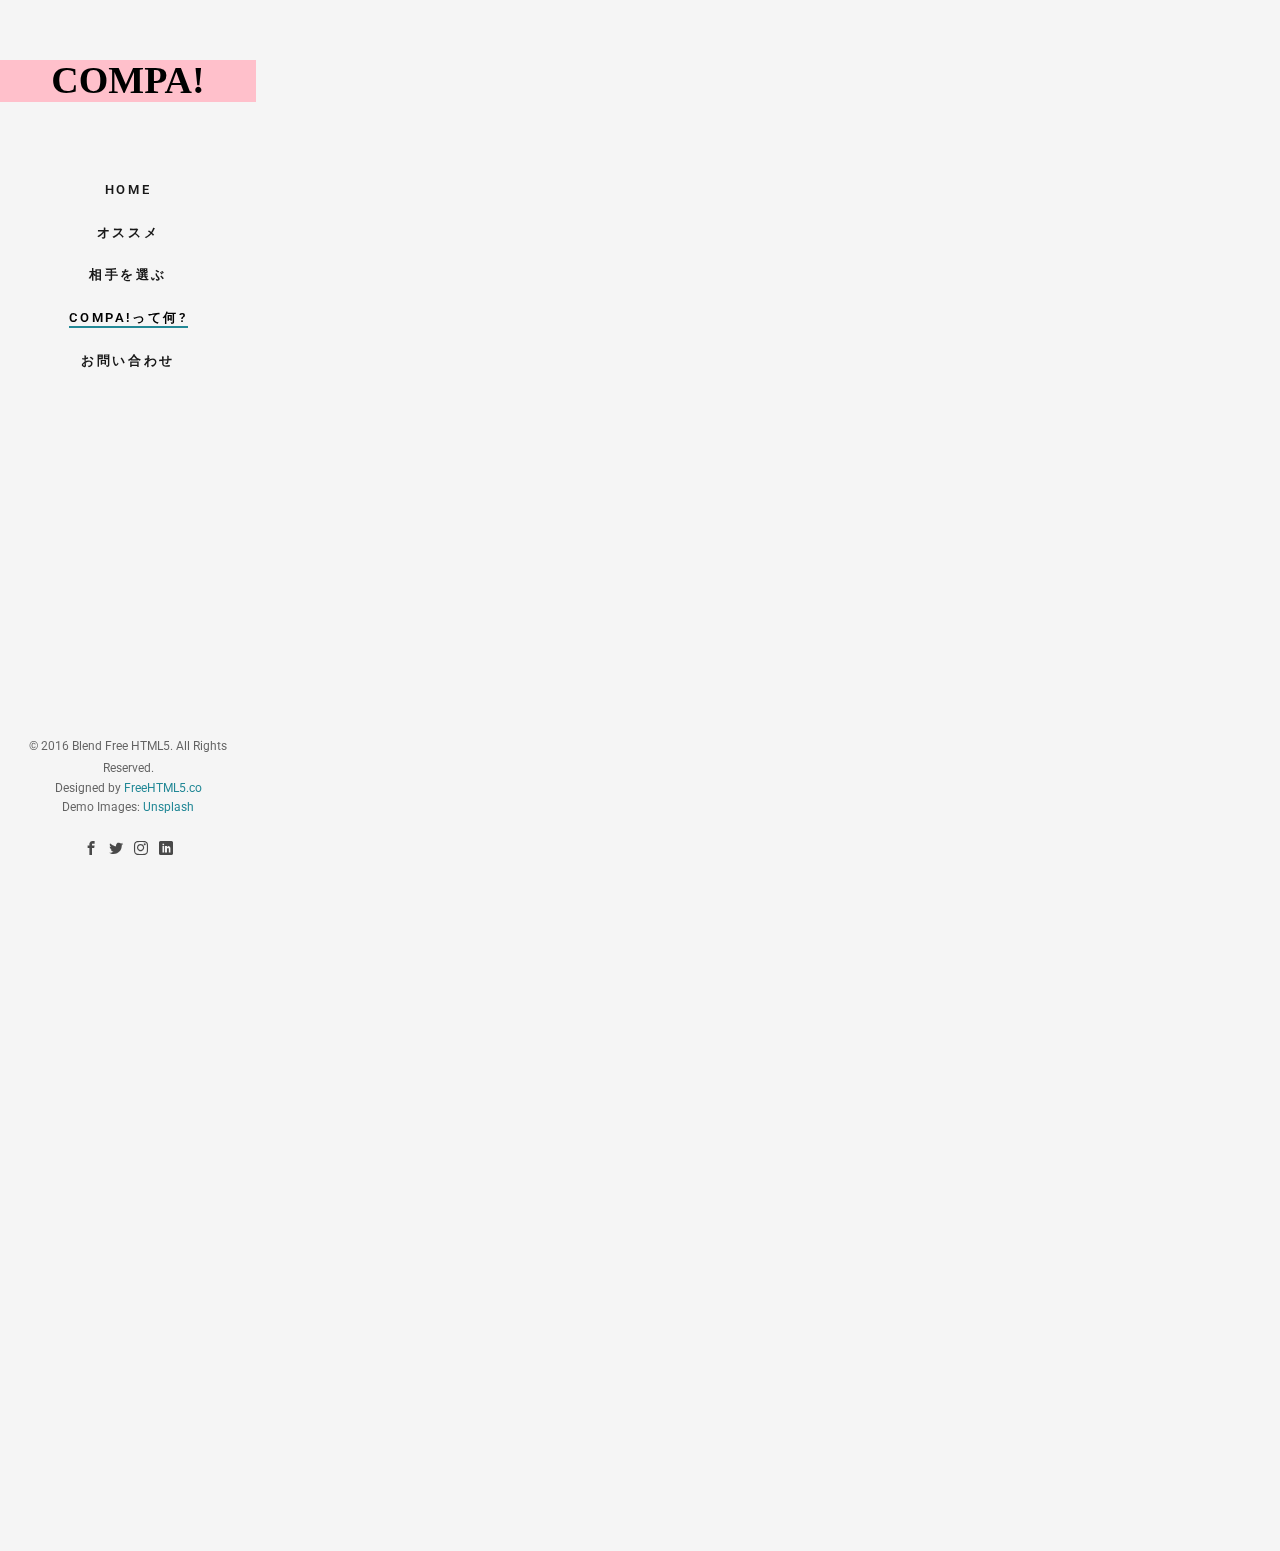
<file: about.html>
<!DOCTYPE html>
<!--[if lt IE 7]>      <html class="no-js lt-ie9 lt-ie8 lt-ie7"> <![endif]-->
<!--[if IE 7]>         <html class="no-js lt-ie9 lt-ie8"> <![endif]-->
<!--[if IE 8]>         <html class="no-js lt-ie9"> <![endif]-->
<!--[if gt IE 8]><!--> <html class="no-js"> <!--<![endif]-->
	<head>
	<meta charset="utf-8">
	<meta http-equiv="X-UA-Compatible" content="IE=edge">
	<title>Marble &mdash; Free HTML5 Bootstrap Website Template by FreeHTML5.co</title>
	<meta name="viewport" content="width=device-width, initial-scale=1">
	<meta name="description" content="Free HTML5 Website Template by FreeHTML5.co" />
	<meta name="keywords" content="free html5, free template, free bootstrap, free website template, html5, css3, mobile first, responsive" />
	<meta name="author" content="FreeHTML5.co" />

  	<!-- 
	//////////////////////////////////////////////////////

	FREE HTML5 TEMPLATE 
	DESIGNED & DEVELOPED by FreeHTML5.co
		
	Website: 		http://freehtml5.co/
	Email: 			info@freehtml5.co
	Twitter: 		http://twitter.com/fh5co
	Facebook: 		https://www.facebook.com/fh5co

	//////////////////////////////////////////////////////
	-->

  	<!-- Facebook and Twitter integration -->
	<meta property="og:title" content=""/>
	<meta property="og:image" content=""/>
	<meta property="og:url" content=""/>
	<meta property="og:site_name" content=""/>
	<meta property="og:description" content=""/>
	<meta name="twitter:title" content="" />
	<meta name="twitter:image" content="" />
	<meta name="twitter:url" content="" />
	<meta name="twitter:card" content="" />

	<!-- Place favicon.ico and apple-touch-icon.png in the root directory -->
	<link rel="shortcut icon" href="favicon.ico">

	<link href="https://fonts.googleapis.com/css?family=Roboto:100,300,400,500,700" rel="stylesheet">
	
	<!-- Animate.css -->
	<link rel="stylesheet" href="css/animate.css">
	<!-- Icomoon Icon Fonts-->
	<link rel="stylesheet" href="css/icomoon.css">
	<!-- Bootstrap  -->
	<link rel="stylesheet" href="css/bootstrap.css">
	<!-- Flexslider  -->
	<link rel="stylesheet" href="css/flexslider.css">
	<!-- Theme style  -->
	<link rel="stylesheet" href="css/style.css">

	<!-- Modernizr JS -->
	<script src="js/modernizr-2.6.2.min.js"></script>
	<!-- FOR IE9 below -->
	<!--[if lt IE 9]>
	<script src="js/respond.min.js"></script>
	<![endif]-->

	</head>
	<body>
	<div id="fh5co-page">
		<a href="#" class="js-fh5co-nav-toggle fh5co-nav-toggle"><i></i></a>
		<aside id="fh5co-aside" role="complementary" class="border js-fullheight">

			<h1 id="fh5co-logo"><a href="index.html">COMPA!</a></h1>
			<nav id="fh5co-main-menu" role="navigation">
				<ul>
					<li><a href="index.html">Home</a></li>
					<li><a href="blog.html">オススメ</a></li>
					<li><a href="portfolio.html">相手を選ぶ</a></li>
					<li class="fh5co-active"><a href="about.html">COMPA!って何?</a></li>
					<li><a href="contact.html">お問い合わせ</a></li>
				</ul>
			</nav>

			<div class="fh5co-footer">
				<p><small>&copy; 2016 Blend Free HTML5. All Rights Reserved.</span> <span>Designed by <a href="http://freehtml5.co/" target="_blank">FreeHTML5.co</a> </span> <span>Demo Images: <a href="https://unsplash.com/" target="_blank">Unsplash</a></span></small></p>
				<ul>
					<li><a href="#"><i class="icon-facebook2"></i></a></li>
					<li><a href="#"><i class="icon-twitter2"></i></a></li>
					<li><a href="#"><i class="icon-instagram"></i></a></li>
					<li><a href="#"><i class="icon-linkedin2"></i></a></li>
				</ul>
			</div>

		</aside>

		<div id="fh5co-main">
			<div class="fh5co-narrow-content">
				<div class="row row-bottom-padded-md">
					<div class="col-md-6 animate-box" data-animate-effect="fadeInLeft">
						<img class="img-responsive" src="images/img_bg_1.jpg" alt="Free HTML5 Bootstrap Template by FreeHTML5.co">
					</div>
					<div class="col-md-6 animate-box" data-animate-effect="fadeInLeft">
						<h2 class="fh5co-heading">About COMPA!</h2>
						<p>COMPA!は日本最大手の合コンマッチングサイトです。<br>「全ての人に平等な出会いを。」をコンセプトに２０２０年に誕生しました。</br><br>〜COMPA!の流れ〜</br></p>
						<p>１．入力するのは職業、年齢等の簡単なものだけ！アイコンイラストを選択して始めよう。</p>
						<p>２．友達数、合コン成立数が多いほど評価されてマッチング率アップ！LINEで友達をたくさん誘いましょう！</p>
						<p>３．マッチングしたら日時とお店を選びましょう。スタッフが厳選したオシャレな居酒屋からも選択できます。</p>
						<p>４．いざ合コンへ！運命の出会いがあるかも。</p>
						<p>５．合コンが終わったら相手を評価しましょう。評価は相手に伝わりません。</p>
						<p>以上がマッチングから合コン終了までの流れです。粘り強くトライして、運命の出会いを見つけましょう！</p>
					</div>
				</div>
			</div>

			<div class="fh5co-narrow-content">
					<h2 class="fh5co-heading animate-box" data-animate-effect="fadeInLeft">Our Services</h2>
					<div class="row">
						<div class="col-md-6">
							<div class="fh5co-feature animate-box" data-animate-effect="fadeInLeft">
								<div class="fh5co-icon">
									<i class="icon-settings"></i>
								</div>
								<div class="fh5co-text">
									<h3>Strategy</h3>
									<p>Far far away, behind the word mountains, far from the countries Vokalia and Consonantia, there live the blind texts. </p>
								</div>
							</div>
						</div>
						<div class="col-md-6">
							<div class="fh5co-feature animate-box" data-animate-effect="fadeInLeft">
								<div class="fh5co-icon">
									<i class="icon-search4"></i>
								</div>
								<div class="fh5co-text">
									<h3>Explore</h3>
									<p>Far far away, behind the word mountains, far from the countries Vokalia and Consonantia, there live the blind texts. </p>
								</div>
							</div>
						</div>

						<div class="col-md-6">
							<div class="fh5co-feature animate-box" data-animate-effect="fadeInLeft">
								<div class="fh5co-icon">
									<i class="icon-paperplane"></i>
								</div>
								<div class="fh5co-text">
									<h3>Direction</h3>
									<p>Far far away, behind the word mountains, far from the countries Vokalia and Consonantia, there live the blind texts. </p>
								</div>
							</div>
						</div>
						<div class="col-md-6">
							<div class="fh5co-feature animate-box" data-animate-effect="fadeInLeft">
								<div class="fh5co-icon">
									<i class="icon-params"></i>
								</div>
								<div class="fh5co-text">
									<h3>Expertise</h3>
									<p>Far far away, behind the word mountains, far from the countries Vokalia and Consonantia, there live the blind texts. </p>
								</div>
							</div>
						</div>
					</div>
				</div>
		
			<div class="fh5co-narrow-content">
				<div class="row">
					<div class="col-md-4 animate-box" data-animate-effect="fadeInLeft">
						<h1 class="fh5co-heading-colored">Get in touch</h1>
					</div>
				</div>
				<div class="row">
					<div class="col-md-6 col-md-offset-3 col-md-pull-3 animate-box" data-animate-effect="fadeInLeft">
						<p class="fh5co-lead">Separated they live in Bookmarksgrove right at the coast of the Semantics, a large language ocean.</p>
						<p><a href="#" class="btn btn-primary">Learn More</a></p>
					</div>
					
				</div>
			</div>
		</div>
	</div>

	<!-- jQuery -->
	<script src="js/jquery.min.js"></script>
	<!-- jQuery Easing -->
	<script src="js/jquery.easing.1.3.js"></script>
	<!-- Bootstrap -->
	<script src="js/bootstrap.min.js"></script>
	<!-- Waypoints -->
	<script src="js/jquery.waypoints.min.js"></script>
	<!-- Flexslider -->
	<script src="js/jquery.flexslider-min.js"></script>
	
	
	<!-- MAIN JS -->
	<script src="js/main.js"></script>

	</body>
</html>
</file>
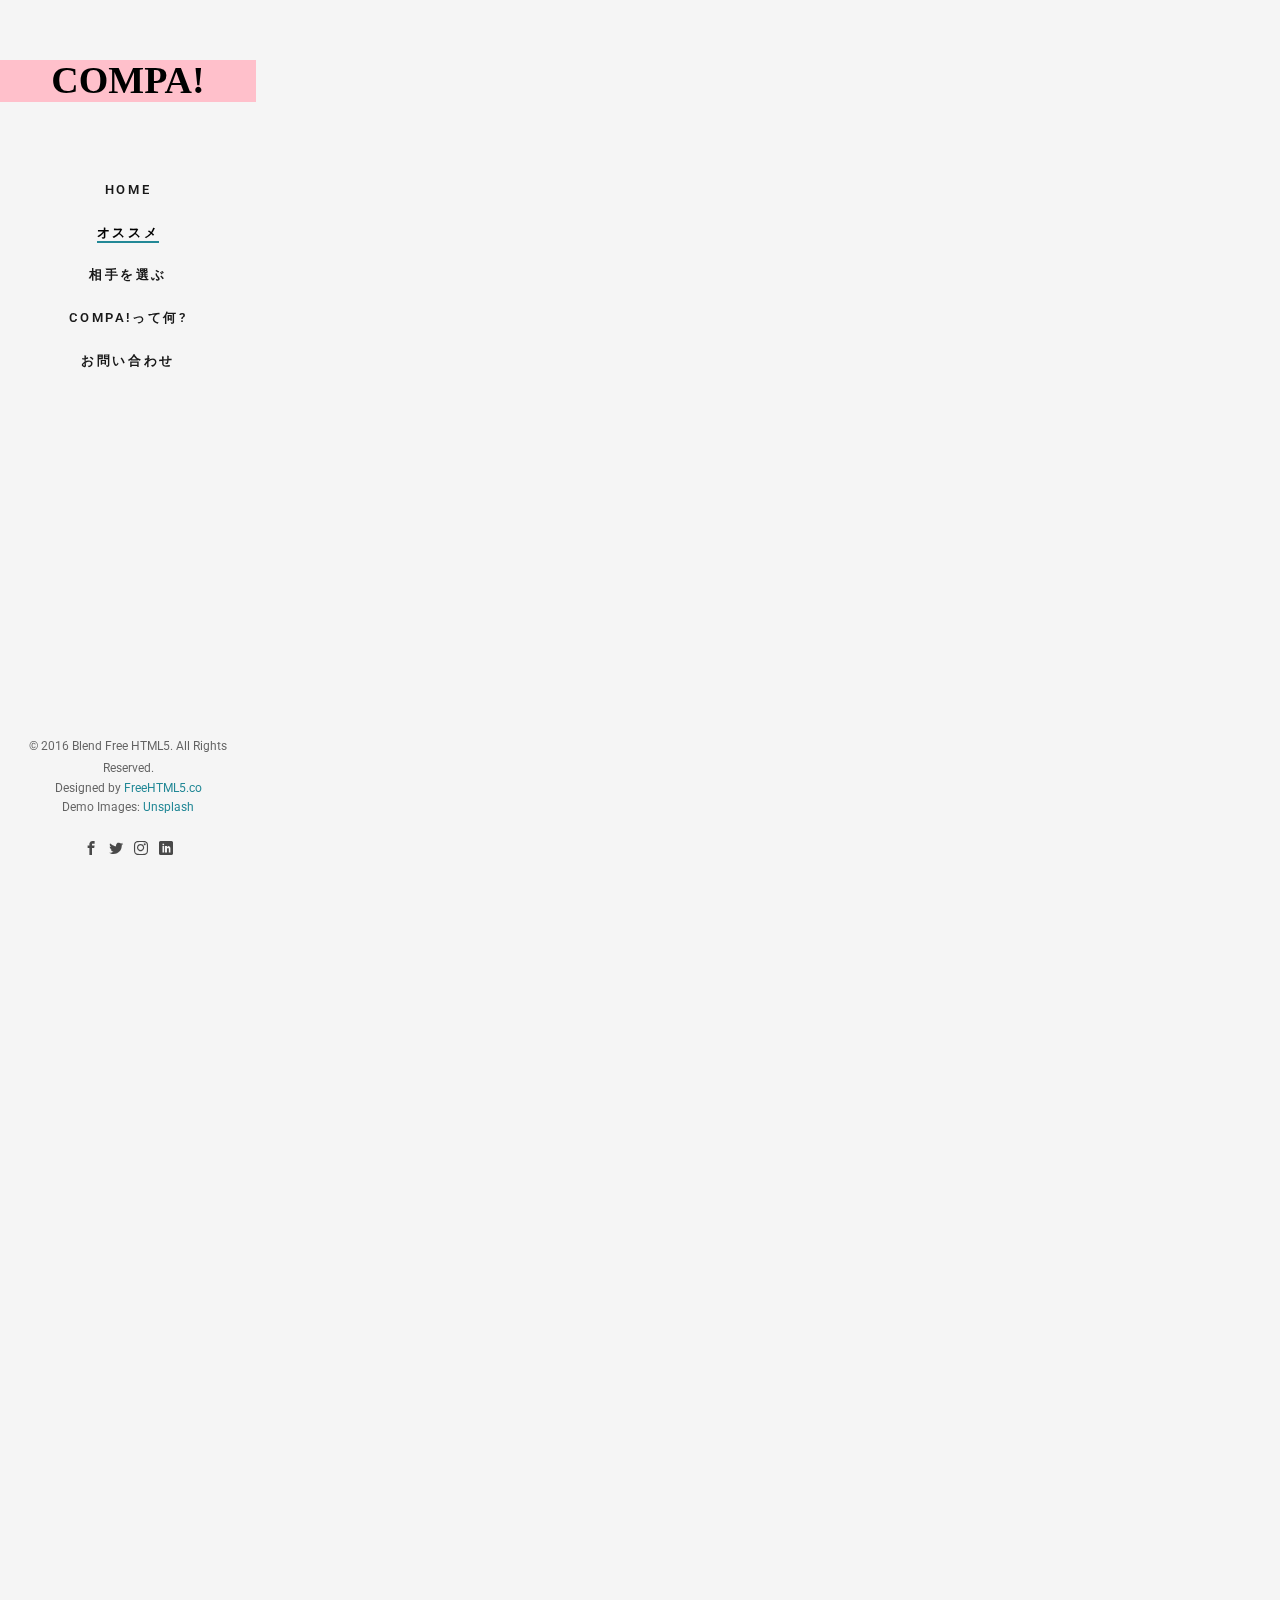
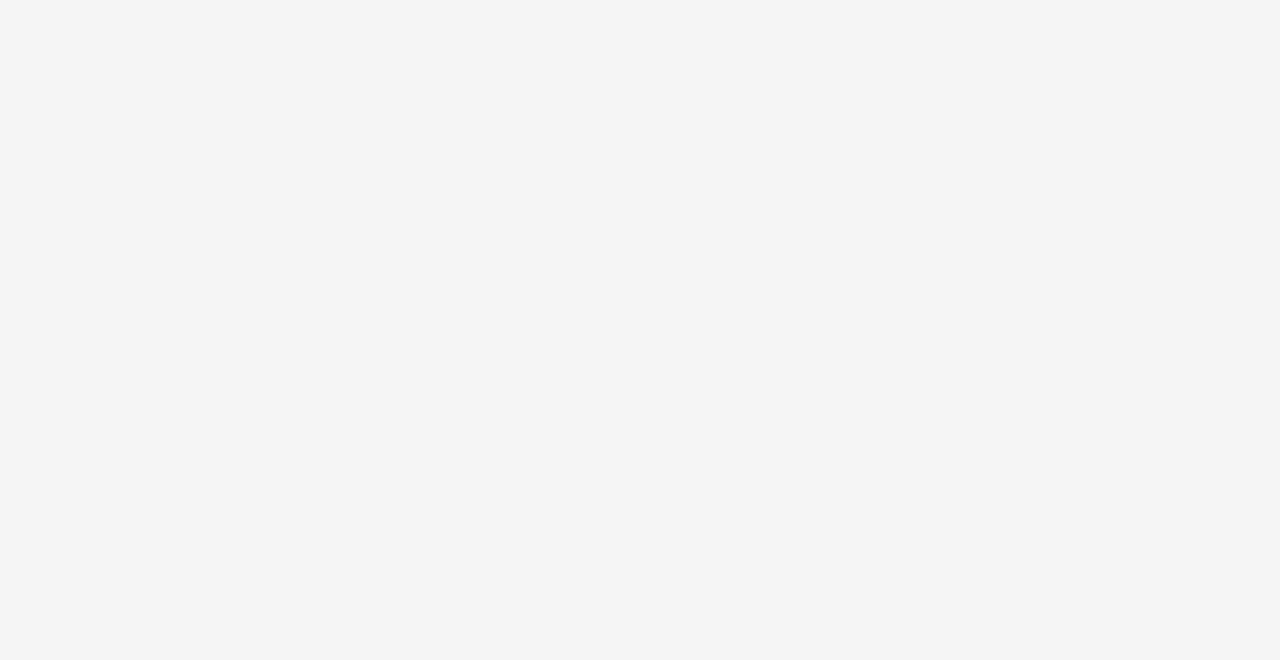
<file: blog.html>
<!DOCTYPE html>
<!--[if lt IE 7]>      <html class="no-js lt-ie9 lt-ie8 lt-ie7"> <![endif]-->
<!--[if IE 7]>         <html class="no-js lt-ie9 lt-ie8"> <![endif]-->
<!--[if IE 8]>         <html class="no-js lt-ie9"> <![endif]-->
<!--[if gt IE 8]><!--> <html class="no-js"> <!--<![endif]-->
	<head>
	<meta charset="utf-8">
	<meta http-equiv="X-UA-Compatible" content="IE=edge">
	<title>Marble &mdash; Free HTML5 Bootstrap Website Template by FreeHTML5.co</title>
	<meta name="viewport" content="width=device-width, initial-scale=1">
	<meta name="description" content="Free HTML5 Website Template by FreeHTML5.co" />
	<meta name="keywords" content="free html5, free template, free bootstrap, free website template, html5, css3, mobile first, responsive" />
	<meta name="author" content="FreeHTML5.co" />

  	<!-- 
	//////////////////////////////////////////////////////

	FREE HTML5 TEMPLATE 
	DESIGNED & DEVELOPED by FreeHTML5.co
		
	Website: 		http://freehtml5.co/
	Email: 			info@freehtml5.co
	Twitter: 		http://twitter.com/fh5co
	Facebook: 		https://www.facebook.com/fh5co

	//////////////////////////////////////////////////////
	-->

  	<!-- Facebook and Twitter integration -->
	<meta property="og:title" content=""/>
	<meta property="og:image" content=""/>
	<meta property="og:url" content=""/>
	<meta property="og:site_name" content=""/>
	<meta property="og:description" content=""/>
	<meta name="twitter:title" content="" />
	<meta name="twitter:image" content="" />
	<meta name="twitter:url" content="" />
	<meta name="twitter:card" content="" />

	<!-- Place favicon.ico and apple-touch-icon.png in the root directory -->
	<link rel="shortcut icon" href="favicon.ico">

	<link href="https://fonts.googleapis.com/css?family=Roboto:100,300,400,500,700" rel="stylesheet">
	
	<!-- Animate.css -->
	<link rel="stylesheet" href="css/animate.css">
	<!-- Icomoon Icon Fonts-->
	<link rel="stylesheet" href="css/icomoon.css">
	<!-- Bootstrap  -->
	<link rel="stylesheet" href="css/bootstrap.css">
	<!-- Flexslider  -->
	<link rel="stylesheet" href="css/flexslider.css">
	<!-- Theme style  -->
	<link rel="stylesheet" href="css/style.css">

	<!-- Modernizr JS -->
	<script src="js/modernizr-2.6.2.min.js"></script>
	<!-- FOR IE9 below -->
	<!--[if lt IE 9]>
	<script src="js/respond.min.js"></script>
	<![endif]-->

	</head>
	<body>
	<div id="fh5co-page">
		<a href="#" class="js-fh5co-nav-toggle fh5co-nav-toggle"><i></i></a>
		<aside id="fh5co-aside" role="complementary" class="border js-fullheight">

			<h1 id="fh5co-logo"><a href="index.html">COMPA!</a></h1>
			<nav id="fh5co-main-menu" role="navigation">
				<ul>
					<li><a href="index.html">Home</a></li>
					<li class="fh5co-active"><a href="blog.html">オススメ</a></li>
					<li><a href="portfolio.html">相手を選ぶ</a></li>
					<li><a href="about.html">COMPA!って何?</a></li>
					<li><a href="contact.html">お問い合わせ</a></li>
				</ul>
			</nav>

			<div class="fh5co-footer">
				<p><small>&copy; 2016 Blend Free HTML5. All Rights Reserved.</span> <span>Designed by <a href="http://freehtml5.co/" target="_blank">FreeHTML5.co</a> </span> <span>Demo Images: <a href="https://unsplash.com/" target="_blank">Unsplash</a></span></small></p>
				<ul>
					<li><a href="#"><i class="icon-facebook2"></i></a></li>
					<li><a href="#"><i class="icon-twitter2"></i></a></li>
					<li><a href="#"><i class="icon-instagram"></i></a></li>
					<li><a href="#"><i class="icon-linkedin2"></i></a></li>
				</ul>
			</div>

		</aside>

		<div id="fh5co-main">
			<div class="fh5co-narrow-content">
				<h2 class="fh5co-heading animate-box" data-animate-effect="fadeInLeft">オススメCOMPER</h2>
				<div class="row row-bottom-padded-md">
					<div class="col-md-3 col-sm-6 col-padding animate-box" data-animate-effect="fadeInLeft">
						<div class="blog-entry">
							<a href="#" class="blog-img"><img src="images/img-1.jpg" class="img-responsive" alt="Free HTML5 Bootstrap Template by FreeHTML5.co"></a>
							<div class="desc">
								<h3><a href="#">Takumi</a></h3>
								<span><small>職業：秘密 </small> / <small> 年齢：３０ /沖縄県中部</small> / <small> <i class="icon-comment"></i> ★3.8/M20/F20</small></span>
								<p>楽しく飲みたいです。よろしくお願いします！</p>
								<a href="#" class="lead">Read More <i class="icon-arrow-right3"></i></a>
							</div>
						</div>
					</div>
					<div class="col-md-3 col-sm-6 col-padding animate-box" data-animate-effect="fadeInLeft">
						<div class="blog-entry">
							<a href="#" class="blog-img"><img src="images/img-2.jpg" class="img-responsive" alt="Free HTML5 Bootstrap Template by FreeHTML5.co"></a>
							<div class="desc">
								<h3><a href="#">みさき</a></h3>
								<span><small>職業：役所 </small> / <small> 年齢：２３ /沖縄県中部</small> / <small> <i class="icon-comment"></i> ★3.9 M3 F60</small></span>
								<p>いちごが好きです。良い出会いがあったらいいな。</p>
								<a href="#" class="lead">Read More <i class="icon-arrow-right3"></i></a>
							</div>
						</div>
					</div>
					<div class="col-md-3 col-sm-6 col-padding animate-box" data-animate-effect="fadeInLeft">
						<div class="blog-entry">
							<a href="#" class="blog-img"><img src="images/img-3.jpg" class="img-responsive" alt="Free HTML5 Bootstrap Template by FreeHTML5.co"></a>
							<div class="desc">
								<h3><a href="#">みなみ</a></h3>
								<span><small>職業：モデル </small> / <small> 年齢：２４ /沖縄県南部</small> / <small> <i class="icon-comment"></i> ★4.5 M11 F514</small></span>
								<p>出会いがないので始めてみました♪よろしくね♪</p>
								<a href="#" class="lead">Read More <i class="icon-arrow-right3"></i></a>
							</div>
						</div>
					</div>
					<div class="col-md-3 col-sm-6 col-padding animate-box" data-animate-effect="fadeInLeft">
						<div class="blog-entry">
							<a href="#" class="blog-img"><img src="images/img-4.jpg" class="img-responsive" alt="Free HTML5 Bootstrap Template by FreeHTML5.co"></a>
							<div class="desc">
								<h3><a href="#">みほ</a></h3>
								<span><small>職業：スーパー勤務 </small> / <small> 年齢：３２ /沖縄県北部</small> / <small> <i class="icon-comment"></i> ★3.1 M5 F98</small></span>
								<p>一児の母です。子供好きな方と出会えたらいいな〜</p>
								<a href="#" class="lead">Read More <i class="icon-arrow-right3"></i></a>
							</div>
						</div>
					</div>

					<div class="col-md-3 col-sm-6 col-padding animate-box" data-animate-effect="fadeInLeft">
						<div class="blog-entry">
							<a href="#" class="blog-img"><img src="images/img-5.jpg" class="img-responsive" alt="Free HTML5 Bootstrap Template by FreeHTML5.co"></a>
							<div class="desc">
								<h3><a href="#">のぶ</a></h3>
								<span><small>職業：消防士 </small> / <small> 年齢：３５ /沖縄県中部</small> / <small> <i class="icon-comment"></i> ★4.2 M8 F152</small></span>
								<p>消防士ののぶです！筋肉が自慢です！週５でジム通ってます！</p>
								<a href="#" class="lead">Read More <i class="icon-arrow-right3"></i></a>
							</div>
						</div>
					</div>
					<div class="col-md-3 col-sm-6 col-padding animate-box" data-animate-effect="fadeInLeft">
						<div class="blog-entry">
							<a href="#" class="blog-img"><img src="images/img-6.jpg" class="img-responsive" alt="Free HTML5 Bootstrap Template by FreeHTML5.co"></a>
							<div class="desc">
								<h3><a href="#">Kensuke</a></h3>
								<span><small>職業：会計士 </small> / <small> 年齢：２５ /沖縄県南部</small> / <small> <i class="icon-comment"></i> ★3.3 M10 F216</small></span>
								<p>ランニングが好きです。同じ趣味の人とマッチングできますように。</p>
								<a href="#" class="lead">Read More <i class="icon-arrow-right3"></i></a>
							</div>
						</div>
					</div>
					<div class="col-md-3 col-sm-6 col-padding animate-box" data-animate-effect="fadeInLeft">
						<div class="blog-entry">
							<a href="#" class="blog-img"><img src="images/img-3.jpg" class="img-responsive" alt="Free HTML5 Bootstrap Template by FreeHTML5.co"></a>
							<div class="desc">
								<h3><a href="#">Inspirational Website</a></h3>
								<span><small>by Admin </small> / <small> Web Design </small> / <small> <i class="icon-comment"></i> 14</small></span>
								<p>Design must be functional and functionality must be translated into visual aesthetics</p>
								<a href="#" class="lead">Read More <i class="icon-arrow-right3"></i></a>
							</div>
						</div>
					</div>
					<div class="col-md-3 col-sm-6 col-padding animate-box" data-animate-effect="fadeInLeft">
						<div class="blog-entry">
							<a href="#" class="blog-img"><img src="images/img-4.jpg" class="img-responsive" alt="Free HTML5 Bootstrap Template by FreeHTML5.co"></a>
							<div class="desc">
								<h3><a href="#">Inspirational Website</a></h3>
								<span><small>by Admin </small> / <small> Web Design </small> / <small> <i class="icon-comment"></i> 14</small></span>
								<p>Design must be functional and functionality must be translated into visual aesthetics</p>
								<a href="#" class="lead">Read More <i class="icon-arrow-right3"></i></a>
							</div>
						</div>
					</div>

					<div class="col-md-3 col-sm-6 col-padding animate-box" data-animate-effect="fadeInLeft">
						<div class="blog-entry">
							<a href="#" class="blog-img"><img src="images/img-1.jpg" class="img-responsive" alt="Free HTML5 Bootstrap Template by FreeHTML5.co"></a>
							<div class="desc">
								<h3><a href="#">Inspirational Website</a></h3>
								<span><small>by Admin </small> / <small> Web Design </small> / <small> <i class="icon-comment"></i> 14</small></span>
								<p>Design must be functional and functionality must be translated into visual aesthetics</p>
								<a href="#" class="lead">Read More <i class="icon-arrow-right3"></i></a>
							</div>
						</div>
					</div>
					<div class="col-md-3 col-sm-6 col-padding animate-box" data-animate-effect="fadeInLeft">
						<div class="blog-entry">
							<a href="#" class="blog-img"><img src="images/img-2.jpg" class="img-responsive" alt="Free HTML5 Bootstrap Template by FreeHTML5.co"></a>
							<div class="desc">
								<h3><a href="#">Inspirational Website</a></h3>
								<span><small>by Admin </small> / <small> Web Design </small> / <small> <i class="icon-comment"></i> 14</small></span>
								<p>Design must be functional and functionality must be translated into visual aesthetics</p>
								<a href="#" class="lead">Read More <i class="icon-arrow-right3"></i></a>
							</div>
						</div>
					</div>
					<div class="col-md-3 col-sm-6 col-padding animate-box" data-animate-effect="fadeInLeft">
						<div class="blog-entry">
							<a href="#" class="blog-img"><img src="images/img-3.jpg" class="img-responsive" alt="Free HTML5 Bootstrap Template by FreeHTML5.co"></a>
							<div class="desc">
								<h3><a href="#">Inspirational Website</a></h3>
								<span><small>by Admin </small> / <small> Web Design </small> / <small> <i class="icon-comment"></i> 14</small></span>
								<p>Design must be functional and functionality must be translated into visual aesthetics</p>
								<a href="#" class="lead">Read More <i class="icon-arrow-right3"></i></a>
							</div>
						</div>
					</div>
					<div class="col-md-3 col-sm-6 col-padding animate-box" data-animate-effect="fadeInLeft">
						<div class="blog-entry">
							<a href="#" class="blog-img"><img src="images/img-4.jpg" class="img-responsive" alt="Free HTML5 Bootstrap Template by FreeHTML5.co"></a>
							<div class="desc">
								<h3><a href="#">Inspirational Website</a></h3>
								<span><small>by Admin </small> / <small> Web Design </small> / <small> <i class="icon-comment"></i> 14</small></span>
								<p>Design must be functional and functionality must be translated into visual aesthetics</p>
								<a href="#" class="lead">Read More <i class="icon-arrow-right3"></i></a>
							</div>
						</div>
					</div>
				</div>
			</div>
		
			<div id="get-in-touch">
				<div class="fh5co-narrow-content">
					<div class="row">
						<div class="col-md-4 animate-box" data-animate-effect="fadeInLeft">
							<h1 class="fh5co-heading-colored">もっと見る</h1>
						</div>
					</div>
					<div class="row">
						<div class="col-md-6 col-md-offset-3 col-md-pull-3 animate-box" data-animate-effect="fadeInLeft">
							<p class="fh5co-lead">Separated they live in Bookmarksgrove right at the coast of the Semantics, a large language ocean.</p>
							<p><a href="#" class="btn btn-primary">検索</a></p>
						</div>
						
					</div>
				</div>
			</div>
		</div>
	</div>

	<!-- jQuery -->
	<script src="js/jquery.min.js"></script>
	<!-- jQuery Easing -->
	<script src="js/jquery.easing.1.3.js"></script>
	<!-- Bootstrap -->
	<script src="js/bootstrap.min.js"></script>
	<!-- Waypoints -->
	<script src="js/jquery.waypoints.min.js"></script>
	<!-- Flexslider -->
	<script src="js/jquery.flexslider-min.js"></script>
	
	
	<!-- MAIN JS -->
	<script src="js/main.js"></script>

	</body>
</html>
</file>
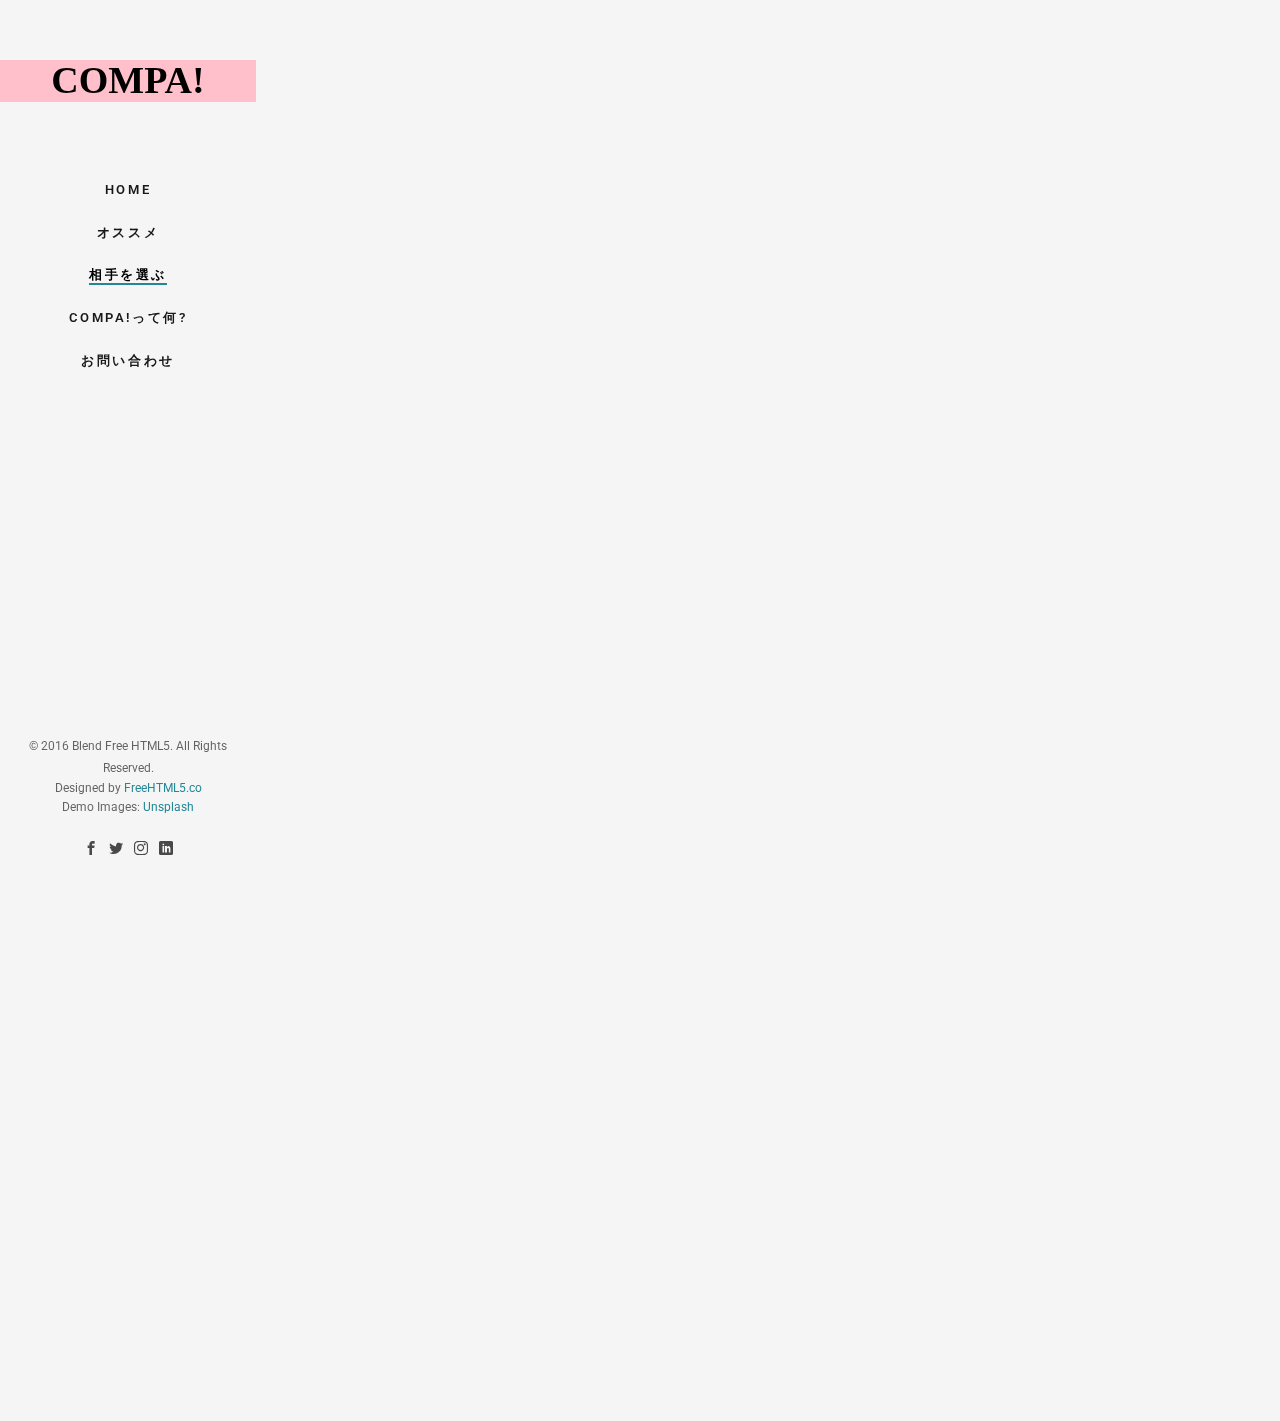
<file: portfolio.html>
<!DOCTYPE html>
<!--[if lt IE 7]>      <html class="no-js lt-ie9 lt-ie8 lt-ie7"> <![endif]-->
<!--[if IE 7]>         <html class="no-js lt-ie9 lt-ie8"> <![endif]-->
<!--[if IE 8]>         <html class="no-js lt-ie9"> <![endif]-->
<!--[if gt IE 8]><!--> <html class="no-js"> <!--<![endif]-->
	<head>
	<meta charset="utf-8">
	<meta http-equiv="X-UA-Compatible" content="IE=edge">
	<title>Marble &mdash; Free HTML5 Bootstrap Website Template by FreeHTML5.co</title>
	<meta name="viewport" content="width=device-width, initial-scale=1">
	<meta name="description" content="Free HTML5 Website Template by FreeHTML5.co" />
	<meta name="keywords" content="free html5, free template, free bootstrap, free website template, html5, css3, mobile first, responsive" />
	<meta name="author" content="FreeHTML5.co" />

  	<!-- 
	//////////////////////////////////////////////////////

	FREE HTML5 TEMPLATE 
	DESIGNED & DEVELOPED by FreeHTML5.co
		
	Website: 		http://freehtml5.co/
	Email: 			info@freehtml5.co
	Twitter: 		http://twitter.com/fh5co
	Facebook: 		https://www.facebook.com/fh5co

	//////////////////////////////////////////////////////
	-->

  	<!-- Facebook and Twitter integration -->
	<meta property="og:title" content=""/>
	<meta property="og:image" content=""/>
	<meta property="og:url" content=""/>
	<meta property="og:site_name" content=""/>
	<meta property="og:description" content=""/>
	<meta name="twitter:title" content="" />
	<meta name="twitter:image" content="" />
	<meta name="twitter:url" content="" />
	<meta name="twitter:card" content="" />

	<!-- Place favicon.ico and apple-touch-icon.png in the root directory -->
	<link rel="shortcut icon" href="favicon.ico">

	<link href="https://fonts.googleapis.com/css?family=Roboto:100,300,400,500,700" rel="stylesheet">
	
	<!-- Animate.css -->
	<link rel="stylesheet" href="css/animate.css">
	<!-- Icomoon Icon Fonts-->
	<link rel="stylesheet" href="css/icomoon.css">
	<!-- Bootstrap  -->
	<link rel="stylesheet" href="css/bootstrap.css">
	<!-- Flexslider  -->
	<link rel="stylesheet" href="css/flexslider.css">
	<!-- Theme style  -->
	<link rel="stylesheet" href="css/style.css">

	<!-- Modernizr JS -->
	<script src="js/modernizr-2.6.2.min.js"></script>
	<!-- FOR IE9 below -->
	<!--[if lt IE 9]>
	<script src="js/respond.min.js"></script>
	<![endif]-->

	</head>
	<body>
	<div id="fh5co-page">
		<a href="#" class="js-fh5co-nav-toggle fh5co-nav-toggle"><i></i></a>
		<aside id="fh5co-aside" role="complementary" class="border js-fullheight">

			<h1 id="fh5co-logo"><a href="index.html">COMPA!</a></h1>
			<nav id="fh5co-main-menu" role="navigation">
				<ul>
					<li><a href="index.html">Home</a></li>
					<li><a href="blog.html">オススメ</a></li>
					<li class="fh5co-active"><a href="portfolio.html">相手を選ぶ</a></li>
					<li><a href="about.html">COMPA!って何?</a></li>
					<li><a href="contact.html">お問い合わせ</a></li>
				</ul>
			</nav>

			<div class="fh5co-footer">
				<p><small>&copy; 2016 Blend Free HTML5. All Rights Reserved.</span> <span>Designed by <a href="http://freehtml5.co/" target="_blank">FreeHTML5.co</a> </span> <span>Demo Images: <a href="https://unsplash.com/" target="_blank">Unsplash</a></span></small></p>
				<ul>
					<li><a href="#"><i class="icon-facebook2"></i></a></li>
					<li><a href="#"><i class="icon-twitter2"></i></a></li>
					<li><a href="#"><i class="icon-instagram"></i></a></li>
					<li><a href="#"><i class="icon-linkedin2"></i></a></li>
				</ul>
			</div>

		</aside>

		<div id="fh5co-main">
			<div class="fh5co-narrow-content">
				<h2 class="fh5co-heading animate-box" data-animate-effect="fadeInLeft">気になるCOMPERを選ぼう</h2>
				<div class="row row-bottom-padded-md">
					<div class="col-md-3 col-sm-6 col-padding text-center animate-box">
						<a href="#" class="work image-popup" style="background-image: url(images/img-1.jpg);">
							<div class="desc">
								<h3>Project Name</h3>
								<span>Illustration</span>
							</div>
						</a>
					</div>
					<div class="col-md-3 col-sm-6 col-padding text-center animate-box">
						<a href="#" class="work image-popup" style="background-image: url(images/img-2.jpg);">
							<div class="desc">
								<h3>Project Name</h3>
								<span>Brading</span>
							</div>
						</a>
					</div>
					<div class="col-md-3 col-sm-6 col-padding text-center animate-box">
						<a href="#" class="work image-popup" style="background-image: url(images/img-3.jpg);">
							<div class="desc">
								<h3>Project Name</h3>
								<span>Illustration</span>
							</div>
						</a>
					</div>
					<div class="col-md-3 col-sm-6 col-padding text-center animate-box">
						<a href="#" class="work image-popup" style="background-image: url(images/img-4.jpg);">
							<div class="desc">
								<h3>Project Name</h3>
								<span>Illustration</span>
							</div>
						</a>
					</div>
					<div class="col-md-3 col-sm-6 col-padding text-center animate-box">
						<a href="#" class="work image-popup" style="background-image: url(images/img-5.jpg);">
							<div class="desc">
								<h3>Project Name</h3>
								<span>Brading</span>
							</div>
						</a>
					</div>
					<div class="col-md-3 col-sm-6 col-padding text-center animate-box">
						<a href="#" class="work image-popup" style="background-image: url(images/img-6.jpg);">
							<div class="desc">
								<h3>Project Name</h3>
								<span>Illustration</span>
							</div>
						</a>
					</div>
					<div class="col-md-3 col-sm-6 col-padding text-center animate-box">
						<a href="#" class="work image-popup" style="background-image: url(images/img-1.jpg);">
							<div class="desc">
								<h3>Project Name</h3>
								<span>Illustration</span>
							</div>
						</a>
					</div>
					<div class="col-md-3 col-sm-6 col-padding text-center animate-box">
						<a href="#" class="work image-popup" style="background-image: url(images/img-2.jpg);">
							<div class="desc">
								<h3>Project Name</h3>
								<span>Brading</span>
							</div>
						</a>
					</div>
					<div class="col-md-3 col-sm-6 col-padding text-center animate-box">
						<a href="#" class="work image-popup" style="background-image: url(images/img-1.jpg);">
							<div class="desc">
								<h3>Project Name</h3>
								<span>Illustration</span>
							</div>
						</a>
					</div>
					<div class="col-md-3 col-sm-6 col-padding text-center animate-box">
						<a href="#" class="work image-popup" style="background-image: url(images/img-2.jpg);">
							<div class="desc">
								<h3>Project Name</h3>
								<span>Brading</span>
							</div>
						</a>
					</div>
					<div class="col-md-3 col-sm-6 col-padding text-center animate-box">
						<a href="#" class="work image-popup" style="background-image: url(images/img-3.jpg);">
							<div class="desc">
								<h3>Project Name</h3>
								<span>Illustration</span>
							</div>
						</a>
					</div>
					<div class="col-md-3 col-sm-6 col-padding text-center animate-box">
						<a href="#" class="work image-popup" style="background-image: url(images/img-4.jpg);">
							<div class="desc">
								<h3>Project Name</h3>
								<span>Illustration</span>
							</div>
						</a>
					</div>
				</div>
			</div>
		
			<div class="fh5co-narrow-content">
				<div class="row">
					<div class="col-md-4 animate-box" data-animate-effect="fadeInLeft">
						<h1 class="fh5co-heading-colored">もっと見る</h1>
					</div>
				</div>
				<div class="row">
					<div class="col-md-6 col-md-offset-3 col-md-pull-3 animate-box" data-animate-effect="fadeInLeft">
						<p class="fh5co-lead">Separated they live in Bookmarksgrove right at the coast of the Semantics, a large language ocean.</p>
						<p><a href="#" class="btn btn-primary">検索</a></p>
					</div>
					
				</div>
			</div>
		</div>
	</div>

	<!-- jQuery -->
	<script src="js/jquery.min.js"></script>
	<!-- jQuery Easing -->
	<script src="js/jquery.easing.1.3.js"></script>
	<!-- Bootstrap -->
	<script src="js/bootstrap.min.js"></script>
	<!-- Waypoints -->
	<script src="js/jquery.waypoints.min.js"></script>
	<!-- Flexslider -->
	<script src="js/jquery.flexslider-min.js"></script>
	
	
	<!-- MAIN JS -->
	<script src="js/main.js"></script>

	</body>
</html>
</file>
<file: css/icomoon.css>
@font-face {
  font-family: 'icomoon';
  src:  url('fonts/icomoon.eot?6py85u');
  src:  url('fonts/icomoon.eot?6py85u#iefix') format('embedded-opentype'),
    url('fonts/icomoon.ttf?6py85u') format('truetype'),
    url('fonts/icomoon.woff?6py85u') format('woff'),
    url('fonts/icomoon.svg?6py85u#icomoon') format('svg');
  font-weight: normal;
  font-style: normal;
}

[class^="icon-"], [class*=" icon-"] {
  /* use !important to prevent issues with browser extensions that change fonts */
  font-family: 'icomoon' !important;
  speak: none;
  font-style: normal;
  font-weight: normal;
  font-variant: normal;
  text-transform: none;
  line-height: 1;

  /* Better Font Rendering =========== */
  -webkit-font-smoothing: antialiased;
  -moz-osx-font-smoothing: grayscale;
}

.icon-times:before {
  content: "\e930";
}
.icon-tick:before {
  content: "\e931";
}
.icon-plus:before {
  content: "\e932";
}
.icon-minus:before {
  content: "\e933";
}
.icon-equals:before {
  content: "\e934";
}
.icon-divide:before {
  content: "\e935";
}
.icon-chevron-right:before {
  content: "\e936";
}
.icon-chevron-left:before {
  content: "\e937";
}
.icon-arrow-right-thick:before {
  content: "\e938";
}
.icon-arrow-left-thick:before {
  content: "\e939";
}
.icon-th-small:before {
  content: "\e93a";
}
.icon-th-menu:before {
  content: "\e93b";
}
.icon-th-list:before {
  content: "\e93c";
}
.icon-th-large:before {
  content: "\e93d";
}
.icon-home:before {
  content: "\e93e";
}
.icon-arrow-forward:before {
  content: "\e93f";
}
.icon-arrow-back:before {
  content: "\e940";
}
.icon-rss:before {
  content: "\e941";
}
.icon-location:before {
  content: "\e942";
}
.icon-link:before {
  content: "\e943";
}
.icon-image:before {
  content: "\e944";
}
.icon-arrow-up-thick:before {
  content: "\e945";
}
.icon-arrow-down-thick:before {
  content: "\e946";
}
.icon-starburst:before {
  content: "\e947";
}
.icon-starburst-outline:before {
  content: "\e948";
}
.icon-star3:before {
  content: "\e949";
}
.icon-flow-children:before {
  content: "\e94a";
}
.icon-export:before {
  content: "\e94b";
}
.icon-delete2:before {
  content: "\e94c";
}
.icon-delete-outline:before {
  content: "\e94d";
}
.icon-cloud-storage:before {
  content: "\e94e";
}
.icon-wi-fi:before {
  content: "\e94f";
}
.icon-heart:before {
  content: "\e950";
}
.icon-flash:before {
  content: "\e951";
}
.icon-cancel:before {
  content: "\e952";
}
.icon-backspace:before {
  content: "\e953";
}
.icon-attachment:before {
  content: "\e954";
}
.icon-arrow-move:before {
  content: "\e955";
}
.icon-warning:before {
  content: "\e956";
}
.icon-user:before {
  content: "\e957";
}
.icon-radar:before {
  content: "\e958";
}
.icon-lock-open:before {
  content: "\e959";
}
.icon-lock-closed:before {
  content: "\e95a";
}
.icon-location-arrow:before {
  content: "\e95b";
}
.icon-info:before {
  content: "\e95c";
}
.icon-user-delete:before {
  content: "\e95d";
}
.icon-user-add:before {
  content: "\e95e";
}
.icon-media-pause:before {
  content: "\e95f";
}
.icon-group:before {
  content: "\e960";
}
.icon-chart-pie:before {
  content: "\e961";
}
.icon-chart-line:before {
  content: "\e962";
}
.icon-chart-bar:before {
  content: "\e963";
}
.icon-chart-area:before {
  content: "\e964";
}
.icon-video:before {
  content: "\e965";
}
.icon-point-of-interest:before {
  content: "\e966";
}
.icon-infinity:before {
  content: "\e967";
}
.icon-globe:before {
  content: "\e968";
}
.icon-eye:before {
  content: "\e969";
}
.icon-cog:before {
  content: "\e96a";
}
.icon-camera:before {
  content: "\e96b";
}
.icon-upload:before {
  content: "\e96c";
}
.icon-scissors:before {
  content: "\e96d";
}
.icon-refresh:before {
  content: "\e96e";
}
.icon-pin:before {
  content: "\e96f";
}
.icon-key:before {
  content: "\e970";
}
.icon-info-large:before {
  content: "\e971";
}
.icon-eject:before {
  content: "\e972";
}
.icon-download:before {
  content: "\e973";
}
.icon-zoom:before {
  content: "\e974";
}
.icon-zoom-out:before {
  content: "\e975";
}
.icon-zoom-in:before {
  content: "\e976";
}
.icon-sort-numerically:before {
  content: "\e977";
}
.icon-sort-alphabetically:before {
  content: "\e978";
}
.icon-input-checked:before {
  content: "\e979";
}
.icon-calender:before {
  content: "\e97a";
}
.icon-world2:before {
  content: "\e97b";
}
.icon-notes:before {
  content: "\e97c";
}
.icon-code:before {
  content: "\e97d";
}
.icon-arrow-sync:before {
  content: "\e97e";
}
.icon-arrow-shuffle:before {
  content: "\e97f";
}
.icon-arrow-repeat:before {
  content: "\e980";
}
.icon-arrow-minimise:before {
  content: "\e981";
}
.icon-arrow-maximise:before {
  content: "\e982";
}
.icon-arrow-loop:before {
  content: "\e983";
}
.icon-anchor:before {
  content: "\e984";
}
.icon-spanner:before {
  content: "\e985";
}
.icon-puzzle:before {
  content: "\e986";
}
.icon-power:before {
  content: "\e987";
}
.icon-plane:before {
  content: "\e988";
}
.icon-pi:before {
  content: "\e989";
}
.icon-phone:before {
  content: "\e98a";
}
.icon-microphone2:before {
  content: "\e98b";
}
.icon-media-rewind:before {
  content: "\e98c";
}
.icon-flag:before {
  content: "\e98d";
}
.icon-adjust-brightness:before {
  content: "\e98e";
}
.icon-waves:before {
  content: "\e98f";
}
.icon-social-twitter:before {
  content: "\e990";
}
.icon-social-facebook:before {
  content: "\e991";
}
.icon-social-dribbble:before {
  content: "\e992";
}
.icon-media-stop:before {
  content: "\e993";
}
.icon-media-record:before {
  content: "\e994";
}
.icon-media-play:before {
  content: "\e995";
}
.icon-media-fast-forward:before {
  content: "\e996";
}
.icon-media-eject:before {
  content: "\e997";
}
.icon-social-vimeo:before {
  content: "\e998";
}
.icon-social-tumbler:before {
  content: "\e999";
}
.icon-social-skype:before {
  content: "\e99a";
}
.icon-social-pinterest:before {
  content: "\e99b";
}
.icon-social-linkedin:before {
  content: "\e99c";
}
.icon-social-last-fm:before {
  content: "\e99d";
}
.icon-social-github:before {
  content: "\e99e";
}
.icon-social-flickr:before {
  content: "\e99f";
}
.icon-at:before {
  content: "\e9a0";
}
.icon-times-outline:before {
  content: "\e9a1";
}
.icon-plus-outline:before {
  content: "\e9a2";
}
.icon-minus-outline:before {
  content: "\e9a3";
}
.icon-tick-outline:before {
  content: "\e9a4";
}
.icon-th-large-outline:before {
  content: "\e9a5";
}
.icon-equals-outline:before {
  content: "\e9a6";
}
.icon-divide-outline:before {
  content: "\e9a7";
}
.icon-chevron-right-outline:before {
  content: "\e9a8";
}
.icon-chevron-left-outline:before {
  content: "\e9a9";
}
.icon-arrow-right-outline:before {
  content: "\e9aa";
}
.icon-arrow-left-outline:before {
  content: "\e9ab";
}
.icon-th-small-outline:before {
  content: "\e9ac";
}
.icon-th-menu-outline:before {
  content: "\e9ad";
}
.icon-th-list-outline:before {
  content: "\e9ae";
}
.icon-news2:before {
  content: "\e9b1";
}
.icon-home-outline:before {
  content: "\e9b2";
}
.icon-arrow-up-outline:before {
  content: "\e9b3";
}
.icon-arrow-forward-outline:before {
  content: "\e9b4";
}
.icon-arrow-down-outline:before {
  content: "\e9b5";
}
.icon-arrow-back-outline:before {
  content: "\e9b6";
}
.icon-trash3:before {
  content: "\e9b7";
}
.icon-rss-outline:before {
  content: "\e9b8";
}
.icon-message:before {
  content: "\e9b9";
}
.icon-location-outline:before {
  content: "\e9ba";
}
.icon-link-outline:before {
  content: "\e9bb";
}
.icon-image-outline:before {
  content: "\e9bc";
}
.icon-export-outline:before {
  content: "\e9bd";
}
.icon-cross:before {
  content: "\e9be";
}
.icon-wi-fi-outline:before {
  content: "\e9bf";
}
.icon-star-outline:before {
  content: "\e9c0";
}
.icon-media-pause-outline:before {
  content: "\e9c1";
}
.icon-mail:before {
  content: "\e9c2";
}
.icon-heart-outline:before {
  content: "\e9c3";
}
.icon-flash-outline:before {
  content: "\e9c4";
}
.icon-cancel-outline:before {
  content: "\e9c5";
}
.icon-beaker:before {
  content: "\e9c6";
}
.icon-arrow-move-outline:before {
  content: "\e9c7";
}
.icon-watch2:before {
  content: "\e9c8";
}
.icon-warning-outline:before {
  content: "\e9c9";
}
.icon-time:before {
  content: "\e9ca";
}
.icon-radar-outline:before {
  content: "\e9cb";
}
.icon-lock-open-outline:before {
  content: "\e9cc";
}
.icon-location-arrow-outline:before {
  content: "\e9cd";
}
.icon-info-outline:before {
  content: "\e9ce";
}
.icon-backspace-outline:before {
  content: "\e9cf";
}
.icon-attachment-outline:before {
  content: "\e9d0";
}
.icon-user-outline:before {
  content: "\e9d1";
}
.icon-user-delete-outline:before {
  content: "\e9d2";
}
.icon-user-add-outline:before {
  content: "\e9d3";
}
.icon-lock-closed-outline:before {
  content: "\e9d4";
}
.icon-group-outline:before {
  content: "\e9d5";
}
.icon-chart-pie-outline:before {
  content: "\e9d6";
}
.icon-chart-line-outline:before {
  content: "\e9d7";
}
.icon-chart-bar-outline:before {
  content: "\e9d8";
}
.icon-chart-area-outline:before {
  content: "\e9d9";
}
.icon-video-outline:before {
  content: "\e9da";
}
.icon-point-of-interest-outline:before {
  content: "\e9db";
}
.icon-map:before {
  content: "\e9dc";
}
.icon-key-outline:before {
  content: "\e9dd";
}
.icon-infinity-outline:before {
  content: "\e9de";
}
.icon-globe-outline:before {
  content: "\e9df";
}
.icon-eye-outline:before {
  content: "\e9e0";
}
.icon-cog-outline:before {
  content: "\e9e1";
}
.icon-camera-outline:before {
  content: "\e9e2";
}
.icon-upload-outline:before {
  content: "\e9e3";
}
.icon-support:before {
  content: "\e9e4";
}
.icon-scissors-outline:before {
  content: "\e9e5";
}
.icon-refresh-outline:before {
  content: "\e9e6";
}
.icon-info-large-outline:before {
  content: "\e9e7";
}
.icon-eject-outline:before {
  content: "\e9e8";
}
.icon-download-outline:before {
  content: "\e9e9";
}
.icon-battery-mid:before {
  content: "\e9ea";
}
.icon-battery-low:before {
  content: "\e9eb";
}
.icon-battery-high:before {
  content: "\e9ec";
}
.icon-zoom-outline:before {
  content: "\e9ed";
}
.icon-zoom-out-outline:before {
  content: "\e9ee";
}
.icon-zoom-in-outline:before {
  content: "\e9ef";
}
.icon-tag3:before {
  content: "\e9f0";
}
.icon-tabs-outline:before {
  content: "\e9f1";
}
.icon-pin-outline:before {
  content: "\e9f2";
}
.icon-message-typing:before {
  content: "\e9f3";
}
.icon-directions:before {
  content: "\e9f4";
}
.icon-battery-full:before {
  content: "\e9f5";
}
.icon-battery-charge:before {
  content: "\e9f6";
}
.icon-pipette:before {
  content: "\e9f7";
}
.icon-pencil:before {
  content: "\e9f8";
}
.icon-folder:before {
  content: "\e9f9";
}
.icon-folder-delete:before {
  content: "\e9fa";
}
.icon-folder-add:before {
  content: "\e9fb";
}
.icon-edit:before {
  content: "\e9fc";
}
.icon-document:before {
  content: "\e9fd";
}
.icon-document-delete:before {
  content: "\e9fe";
}
.icon-document-add:before {
  content: "\e9ff";
}
.icon-brush:before {
  content: "\ea00";
}
.icon-thumbs-up:before {
  content: "\ea01";
}
.icon-thumbs-down:before {
  content: "\ea02";
}
.icon-pen:before {
  content: "\ea03";
}
.icon-sort-numerically-outline:before {
  content: "\ea04";
}
.icon-sort-alphabetically-outline:before {
  content: "\ea05";
}
.icon-social-last-fm-circular:before {
  content: "\ea06";
}
.icon-social-github-circular:before {
  content: "\ea07";
}
.icon-compass:before {
  content: "\ea08";
}
.icon-bookmark:before {
  content: "\ea09";
}
.icon-input-checked-outline:before {
  content: "\ea0a";
}
.icon-code-outline:before {
  content: "\ea0b";
}
.icon-calender-outline:before {
  content: "\ea0c";
}
.icon-business-card:before {
  content: "\ea0d";
}
.icon-arrow-up:before {
  content: "\ea0e";
}
.icon-arrow-sync-outline:before {
  content: "\ea0f";
}
.icon-arrow-right:before {
  content: "\ea10";
}
.icon-arrow-repeat-outline:before {
  content: "\ea11";
}
.icon-arrow-loop-outline:before {
  content: "\ea12";
}
.icon-arrow-left:before {
  content: "\ea13";
}
.icon-flow-switch:before {
  content: "\ea14";
}
.icon-flow-parallel:before {
  content: "\ea15";
}
.icon-flow-merge:before {
  content: "\ea16";
}
.icon-document-text:before {
  content: "\ea17";
}
.icon-clipboard:before {
  content: "\ea18";
}
.icon-calculator:before {
  content: "\ea19";
}
.icon-arrow-minimise-outline:before {
  content: "\ea1a";
}
.icon-arrow-maximise-outline:before {
  content: "\ea1b";
}
.icon-arrow-down:before {
  content: "\ea1c";
}
.icon-gift:before {
  content: "\ea1d";
}
.icon-film:before {
  content: "\ea1e";
}
.icon-database:before {
  content: "\ea1f";
}
.icon-bell:before {
  content: "\ea20";
}
.icon-anchor-outline:before {
  content: "\ea21";
}
.icon-adjust-contrast:before {
  content: "\ea22";
}
.icon-world-outline:before {
  content: "\ea23";
}
.icon-shopping-bag:before {
  content: "\ea24";
}
.icon-power-outline:before {
  content: "\ea25";
}
.icon-notes-outline:before {
  content: "\ea26";
}
.icon-device-tablet:before {
  content: "\ea27";
}
.icon-device-phone:before {
  content: "\ea28";
}
.icon-device-laptop:before {
  content: "\ea29";
}
.icon-device-desktop:before {
  content: "\ea2a";
}
.icon-briefcase:before {
  content: "\ea2b";
}
.icon-stopwatch:before {
  content: "\ea2c";
}
.icon-spanner-outline:before {
  content: "\ea2d";
}
.icon-puzzle-outline:before {
  content: "\ea2e";
}
.icon-printer:before {
  content: "\ea2f";
}
.icon-pi-outline:before {
  content: "\ea30";
}
.icon-lightbulb:before {
  content: "\ea31";
}
.icon-flag-outline:before {
  content: "\ea32";
}
.icon-contacts:before {
  content: "\ea33";
}
.icon-archive2:before {
  content: "\ea34";
}
.icon-weather-stormy:before {
  content: "\ea35";
}
.icon-weather-shower:before {
  content: "\ea36";
}
.icon-weather-partly-sunny:before {
  content: "\ea37";
}
.icon-weather-downpour:before {
  content: "\ea38";
}
.icon-weather-cloudy:before {
  content: "\ea39";
}
.icon-plane-outline:before {
  content: "\ea3a";
}
.icon-phone-outline:before {
  content: "\ea3b";
}
.icon-microphone-outline:before {
  content: "\ea3c";
}
.icon-weather-windy:before {
  content: "\ea3d";
}
.icon-weather-windy-cloudy:before {
  content: "\ea3e";
}
.icon-weather-sunny:before {
  content: "\ea3f";
}
.icon-weather-snow:before {
  content: "\ea40";
}
.icon-weather-night:before {
  content: "\ea41";
}
.icon-media-stop-outline:before {
  content: "\ea42";
}
.icon-media-rewind-outline:before {
  content: "\ea43";
}
.icon-media-record-outline:before {
  content: "\ea44";
}
.icon-media-play-outline:before {
  content: "\ea45";
}
.icon-media-fast-forward-outline:before {
  content: "\ea46";
}
.icon-media-eject-outline:before {
  content: "\ea47";
}
.icon-wine:before {
  content: "\ea48";
}
.icon-waves-outline:before {
  content: "\ea49";
}
.icon-ticket:before {
  content: "\ea4a";
}
.icon-tags:before {
  content: "\ea4b";
}
.icon-plug:before {
  content: "\ea4c";
}
.icon-headphones:before {
  content: "\ea4d";
}
.icon-credit-card:before {
  content: "\ea4e";
}
.icon-coffee:before {
  content: "\ea4f";
}
.icon-book:before {
  content: "\ea50";
}
.icon-beer:before {
  content: "\ea51";
}
.icon-volume2:before {
  content: "\ea52";
}
.icon-volume-up:before {
  content: "\ea53";
}
.icon-volume-mute:before {
  content: "\ea54";
}
.icon-volume-down:before {
  content: "\ea55";
}
.icon-social-vimeo-circular:before {
  content: "\ea56";
}
.icon-social-twitter-circular:before {
  content: "\ea57";
}
.icon-social-pinterest-circular:before {
  content: "\ea58";
}
.icon-social-linkedin-circular:before {
  content: "\ea59";
}
.icon-social-facebook-circular:before {
  content: "\ea5a";
}
.icon-social-dribbble-circular:before {
  content: "\ea5b";
}
.icon-tree:before {
  content: "\ea5c";
}
.icon-thermometer2:before {
  content: "\ea5d";
}
.icon-social-tumbler-circular:before {
  content: "\ea5e";
}
.icon-social-skype-outline:before {
  content: "\ea5f";
}
.icon-social-flickr-circular:before {
  content: "\ea60";
}
.icon-social-at-circular:before {
  content: "\ea61";
}
.icon-shopping-cart:before {
  content: "\ea62";
}
.icon-messages:before {
  content: "\ea63";
}
.icon-leaf:before {
  content: "\ea64";
}
.icon-feather:before {
  content: "\ea65";
}
.icon-eye2:before {
  content: "\e064";
}
.icon-paper-clip:before {
  content: "\e065";
}
.icon-mail5:before {
  content: "\e066";
}
.icon-toggle:before {
  content: "\e067";
}
.icon-layout:before {
  content: "\e068";
}
.icon-link2:before {
  content: "\e069";
}
.icon-bell2:before {
  content: "\e06a";
}
.icon-lock3:before {
  content: "\e06b";
}
.icon-unlock:before {
  content: "\e06c";
}
.icon-ribbon2:before {
  content: "\e06d";
}
.icon-image2:before {
  content: "\e06e";
}
.icon-signal:before {
  content: "\e06f";
}
.icon-target3:before {
  content: "\e070";
}
.icon-clipboard3:before {
  content: "\e071";
}
.icon-clock3:before {
  content: "\e072";
}
.icon-watch:before {
  content: "\e073";
}
.icon-air-play:before {
  content: "\e074";
}
.icon-camera3:before {
  content: "\e075";
}
.icon-video2:before {
  content: "\e076";
}
.icon-disc:before {
  content: "\e077";
}
.icon-printer3:before {
  content: "\e078";
}
.icon-monitor:before {
  content: "\e079";
}
.icon-server:before {
  content: "\e07a";
}
.icon-cog2:before {
  content: "\e07b";
}
.icon-heart3:before {
  content: "\e07c";
}
.icon-paragraph:before {
  content: "\e07d";
}
.icon-align-justify:before {
  content: "\e07e";
}
.icon-align-left:before {
  content: "\e07f";
}
.icon-align-center:before {
  content: "\e080";
}
.icon-align-right:before {
  content: "\e081";
}
.icon-book2:before {
  content: "\e082";
}
.icon-layers2:before {
  content: "\e083";
}
.icon-stack2:before {
  content: "\e084";
}
.icon-stack-2:before {
  content: "\e085";
}
.icon-paper:before {
  content: "\e086";
}
.icon-paper-stack:before {
  content: "\e087";
}
.icon-search3:before {
  content: "\e088";
}
.icon-zoom-in2:before {
  content: "\e089";
}
.icon-zoom-out2:before {
  content: "\e08a";
}
.icon-reply2:before {
  content: "\e08b";
}
.icon-circle-plus:before {
  content: "\e08c";
}
.icon-circle-minus:before {
  content: "\e08d";
}
.icon-circle-check:before {
  content: "\e08e";
}
.icon-circle-cross:before {
  content: "\e08f";
}
.icon-square-plus:before {
  content: "\e090";
}
.icon-square-minus:before {
  content: "\e091";
}
.icon-square-check:before {
  content: "\e092";
}
.icon-square-cross:before {
  content: "\e093";
}
.icon-microphone:before {
  content: "\e094";
}
.icon-record:before {
  content: "\e095";
}
.icon-skip-back:before {
  content: "\e096";
}
.icon-rewind:before {
  content: "\e097";
}
.icon-play4:before {
  content: "\e098";
}
.icon-pause3:before {
  content: "\e099";
}
.icon-stop3:before {
  content: "\e09a";
}
.icon-fast-forward:before {
  content: "\e09b";
}
.icon-skip-forward:before {
  content: "\e09c";
}
.icon-shuffle2:before {
  content: "\e09d";
}
.icon-repeat:before {
  content: "\e09e";
}
.icon-folder2:before {
  content: "\e09f";
}
.icon-umbrella:before {
  content: "\e0a0";
}
.icon-moon:before {
  content: "\e0a1";
}
.icon-thermometer:before {
  content: "\e0a2";
}
.icon-drop:before {
  content: "\e0a3";
}
.icon-sun2:before {
  content: "\e0a4";
}
.icon-cloud3:before {
  content: "\e0a5";
}
.icon-cloud-upload2:before {
  content: "\e0a6";
}
.icon-cloud-download2:before {
  content: "\e0a7";
}
.icon-upload4:before {
  content: "\e0a8";
}
.icon-download4:before {
  content: "\e0a9";
}
.icon-location3:before {
  content: "\e0aa";
}
.icon-location-2:before {
  content: "\e0ab";
}
.icon-map3:before {
  content: "\e0ac";
}
.icon-battery:before {
  content: "\e0ad";
}
.icon-head:before {
  content: "\e0ae";
}
.icon-briefcase3:before {
  content: "\e0af";
}
.icon-speech-bubble:before {
  content: "\e0b0";
}
.icon-anchor2:before {
  content: "\e0b1";
}
.icon-globe2:before {
  content: "\e0b2";
}
.icon-box:before {
  content: "\e0b3";
}
.icon-reload:before {
  content: "\e0b4";
}
.icon-share3:before {
  content: "\e0b5";
}
.icon-marquee:before {
  content: "\e0b6";
}
.icon-marquee-plus:before {
  content: "\e0b7";
}
.icon-marquee-minus:before {
  content: "\e0b8";
}
.icon-tag:before {
  content: "\e0b9";
}
.icon-power2:before {
  content: "\e0ba";
}
.icon-command2:before {
  content: "\e0bb";
}
.icon-alt:before {
  content: "\e0bc";
}
.icon-esc:before {
  content: "\e0bd";
}
.icon-bar-graph:before {
  content: "\e0be";
}
.icon-bar-graph-2:before {
  content: "\e0bf";
}
.icon-pie-graph:before {
  content: "\e0c0";
}
.icon-star:before {
  content: "\e0c1";
}
.icon-arrow-left3:before {
  content: "\e0c2";
}
.icon-arrow-right3:before {
  content: "\e0c3";
}
.icon-arrow-up3:before {
  content: "\e0c4";
}
.icon-arrow-down3:before {
  content: "\e0c5";
}
.icon-volume:before {
  content: "\e0c6";
}
.icon-mute:before {
  content: "\e0c7";
}
.icon-content-right:before {
  content: "\e100";
}
.icon-content-left:before {
  content: "\e101";
}
.icon-grid2:before {
  content: "\e102";
}
.icon-grid-2:before {
  content: "\e103";
}
.icon-columns:before {
  content: "\e104";
}
.icon-loader:before {
  content: "\e105";
}
.icon-bag:before {
  content: "\e106";
}
.icon-ban:before {
  content: "\e107";
}
.icon-flag3:before {
  content: "\e108";
}
.icon-trash:before {
  content: "\e109";
}
.icon-expand2:before {
  content: "\e110";
}
.icon-contract:before {
  content: "\e111";
}
.icon-maximize:before {
  content: "\e112";
}
.icon-minimize:before {
  content: "\e113";
}
.icon-plus2:before {
  content: "\e114";
}
.icon-minus2:before {
  content: "\e115";
}
.icon-check:before {
  content: "\e116";
}
.icon-cross2:before {
  content: "\e117";
}
.icon-move:before {
  content: "\e118";
}
.icon-delete:before {
  content: "\e119";
}
.icon-menu5:before {
  content: "\e120";
}
.icon-archive:before {
  content: "\e121";
}
.icon-inbox:before {
  content: "\e122";
}
.icon-outbox:before {
  content: "\e123";
}
.icon-file:before {
  content: "\e124";
}
.icon-file-add:before {
  content: "\e125";
}
.icon-file-subtract:before {
  content: "\e126";
}
.icon-help:before {
  content: "\e127";
}
.icon-open:before {
  content: "\e128";
}
.icon-ellipsis:before {
  content: "\e129";
}
.icon-heart4:before {
  content: "\e900";
}
.icon-cloud4:before {
  content: "\e901";
}
.icon-star2:before {
  content: "\e902";
}
.icon-tv2:before {
  content: "\e903";
}
.icon-sound:before {
  content: "\e904";
}
.icon-video3:before {
  content: "\e905";
}
.icon-trash2:before {
  content: "\e906";
}
.icon-user2:before {
  content: "\e907";
}
.icon-key3:before {
  content: "\e908";
}
.icon-search4:before {
  content: "\e909";
}
.icon-settings:before {
  content: "\e90a";
}
.icon-camera4:before {
  content: "\e90b";
}
.icon-tag2:before {
  content: "\e90c";
}
.icon-lock4:before {
  content: "\e90d";
}
.icon-bulb:before {
  content: "\e90e";
}
.icon-pen2:before {
  content: "\e90f";
}
.icon-diamond:before {
  content: "\e910";
}
.icon-display2:before {
  content: "\e911";
}
.icon-location4:before {
  content: "\e912";
}
.icon-eye3:before {
  content: "\e913";
}
.icon-bubble3:before {
  content: "\e914";
}
.icon-stack3:before {
  content: "\e915";
}
.icon-cup:before {
  content: "\e916";
}
.icon-phone3:before {
  content: "\e917";
}
.icon-news:before {
  content: "\e918";
}
.icon-mail6:before {
  content: "\e919";
}
.icon-like:before {
  content: "\e91a";
}
.icon-photo:before {
  content: "\e91b";
}
.icon-note:before {
  content: "\e91c";
}
.icon-clock4:before {
  content: "\e91d";
}
.icon-paperplane:before {
  content: "\e91e";
}
.icon-params:before {
  content: "\e91f";
}
.icon-banknote:before {
  content: "\e920";
}
.icon-data:before {
  content: "\e921";
}
.icon-music2:before {
  content: "\e922";
}
.icon-megaphone2:before {
  content: "\e923";
}
.icon-study:before {
  content: "\e924";
}
.icon-lab2:before {
  content: "\e925";
}
.icon-food:before {
  content: "\e926";
}
.icon-t-shirt:before {
  content: "\e927";
}
.icon-fire2:before {
  content: "\e928";
}
.icon-clip:before {
  content: "\e929";
}
.icon-shop:before {
  content: "\e92a";
}
.icon-calendar3:before {
  content: "\e92b";
}
.icon-wallet2:before {
  content: "\e92c";
}
.icon-vynil:before {
  content: "\e92d";
}
.icon-truck2:before {
  content: "\e92e";
}
.icon-world:before {
  content: "\e92f";
}
.icon-spinner6:before {
  content: "\e9af";
}
.icon-spinner7:before {
  content: "\e9b0";
}
.icon-amazon:before {
  content: "\eab7";
}
.icon-google:before {
  content: "\eab8";
}
.icon-google2:before {
  content: "\eab9";
}
.icon-google3:before {
  content: "\eaba";
}
.icon-google-plus:before {
  content: "\eabb";
}
.icon-google-plus2:before {
  content: "\eabc";
}
.icon-google-plus3:before {
  content: "\eabd";
}
.icon-hangouts:before {
  content: "\eabe";
}
.icon-google-drive:before {
  content: "\eabf";
}
.icon-facebook2:before {
  content: "\eac0";
}
.icon-facebook22:before {
  content: "\eac1";
}
.icon-instagram:before {
  content: "\eac2";
}
.icon-whatsapp:before {
  content: "\eac3";
}
.icon-spotify:before {
  content: "\eac4";
}
.icon-telegram:before {
  content: "\eac5";
}
.icon-twitter2:before {
  content: "\eac6";
}
.icon-vine:before {
  content: "\eac7";
}
.icon-vk:before {
  content: "\eac8";
}
.icon-renren:before {
  content: "\eac9";
}
.icon-sina-weibo:before {
  content: "\eaca";
}
.icon-rss2:before {
  content: "\eacb";
}
.icon-rss22:before {
  content: "\eacc";
}
.icon-youtube:before {
  content: "\eacd";
}
.icon-youtube2:before {
  content: "\eace";
}
.icon-twitch:before {
  content: "\eacf";
}
.icon-vimeo:before {
  content: "\ead0";
}
.icon-vimeo2:before {
  content: "\ead1";
}
.icon-lanyrd:before {
  content: "\ead2";
}
.icon-flickr:before {
  content: "\ead3";
}
.icon-flickr2:before {
  content: "\ead4";
}
.icon-flickr3:before {
  content: "\ead5";
}
.icon-flickr4:before {
  content: "\ead6";
}
.icon-dribbble2:before {
  content: "\ead7";
}
.icon-behance:before {
  content: "\ead8";
}
.icon-behance2:before {
  content: "\ead9";
}
.icon-deviantart:before {
  content: "\eada";
}
.icon-500px:before {
  content: "\eadb";
}
.icon-steam:before {
  content: "\eadc";
}
.icon-steam2:before {
  content: "\eadd";
}
.icon-dropbox:before {
  content: "\eade";
}
.icon-onedrive:before {
  content: "\eadf";
}
.icon-github:before {
  content: "\eae0";
}
.icon-npm:before {
  content: "\eae1";
}
.icon-basecamp:before {
  content: "\eae2";
}
.icon-trello:before {
  content: "\eae3";
}
.icon-wordpress:before {
  content: "\eae4";
}
.icon-joomla:before {
  content: "\eae5";
}
.icon-ello:before {
  content: "\eae6";
}
.icon-blogger:before {
  content: "\eae7";
}
.icon-blogger2:before {
  content: "\eae8";
}
.icon-tumblr2:before {
  content: "\eae9";
}
.icon-tumblr22:before {
  content: "\eaea";
}
.icon-yahoo:before {
  content: "\eaeb";
}
.icon-yahoo2:before {
  content: "\eaec";
}
.icon-tux:before {
  content: "\eaed";
}
.icon-appleinc:before {
  content: "\eaee";
}
.icon-finder:before {
  content: "\eaef";
}
.icon-android:before {
  content: "\eaf0";
}
.icon-windows:before {
  content: "\eaf1";
}
.icon-windows8:before {
  content: "\eaf2";
}
.icon-soundcloud:before {
  content: "\eaf3";
}
.icon-soundcloud2:before {
  content: "\eaf4";
}
.icon-skype:before {
  content: "\eaf5";
}
.icon-reddit:before {
  content: "\eaf6";
}
.icon-hackernews:before {
  content: "\eaf7";
}
.icon-wikipedia:before {
  content: "\eaf8";
}
.icon-linkedin2:before {
  content: "\eaf9";
}
.icon-linkedin22:before {
  content: "\eafa";
}
.icon-lastfm:before {
  content: "\eafb";
}
.icon-lastfm2:before {
  content: "\eafc";
}
.icon-delicious:before {
  content: "\eafd";
}
.icon-stumbleupon:before {
  content: "\eafe";
}
.icon-stumbleupon2:before {
  content: "\eaff";
}
.icon-stackoverflow:before {
  content: "\eb00";
}
.icon-pinterest:before {
  content: "\eb01";
}
.icon-pinterest2:before {
  content: "\eb02";
}
.icon-xing:before {
  content: "\eb03";
}
.icon-xing2:before {
  content: "\eb04";
}
.icon-flattr:before {
  content: "\eb05";
}
.icon-foursquare:before {
  content: "\eb06";
}
.icon-yelp:before {
  content: "\eb07";
}
.icon-paypal:before {
  content: "\eb08";
}
.icon-chrome:before {
  content: "\eb09";
}
.icon-firefox:before {
  content: "\eb0a";
}
.icon-IE:before {
  content: "\eb0b";
}
.icon-edge:before {
  content: "\eb0c";
}
.icon-safari:before {
  content: "\eb0d";
}
.icon-opera:before {
  content: "\eb0e";
}
.icon-file-pdf:before {
  content: "\eb0f";
}
.icon-file-openoffice:before {
  content: "\eb10";
}
.icon-file-word:before {
  content: "\eb11";
}
.icon-file-excel:before {
  content: "\eb12";
}
.icon-libreoffice:before {
  content: "\eb13";
}
.icon-html-five:before {
  content: "\eb14";
}
.icon-html-five2:before {
  content: "\eb15";
}
.icon-css3:before {
  content: "\eb16";
}
.icon-git:before {
  content: "\eb17";
}
.icon-codepen:before {
  content: "\eb18";
}
.icon-svg:before {
  content: "\eb19";
}
.icon-IcoMoon:before {
  content: "\eb1a";
}
</file>
<file: css/style.css>
@font-face {
  font-family: 'icomoon';
  src: url("../fonts/icomoon/icomoon.eot?srf3rx");
  src: url("../fonts/icomoon/icomoon.eot?srf3rx#iefix") format("embedded-opentype"), url("../fonts/icomoon/icomoon.ttf?srf3rx") format("truetype"), url("../fonts/icomoon/icomoon.woff?srf3rx") format("woff"), url("../fonts/icomoon/icomoon.svg?srf3rx#icomoon") format("svg");
  font-weight: normal;
  font-style: normal;
}
/* =======================================================
*
* 	Template Style 
*	Edit this section
*
* ======================================================= */
body {
  font-family: "Roboto", Arial, sans-serif;
  font-weight: 300;
  font-size: 14px;
  line-height: 1.6;
  color: rgba(0, 0, 0, 0.5);
  background: whitesmoke;
}
@media screen and (max-width: 992px) {
  body {
    font-size: 16px;
  }
}

a {
  color: #228896;
  -webkit-transition: 0.5s;
  -o-transition: 0.5s;
  transition: 0.5s;
}
a:hover, a:active, a:focus {
  color: #228896;
  outline: none;
  text-decoration: none !important;
}

p {
  margin-bottom: 1.5em;
}



h1, h2, h3, h4, h5, h6 {
  color: #000;
  font-family: "Roboto", Arial, sans-serif;
  font-weight: 400;
  margin: 0 0 30px 0;
}

figure {
  margin-bottom: 2.5em;
  float: left;
  width: 100%;
}
figure figcaption {
  font-size: 16px;
  width: 80%;
  margin: 20px auto 0px auto;
  color: #b3b3b3;
  font-style: italic;
  font-family: "Roboto", Arial, sans-serif;
}
@media screen and (max-width: 480px) {
  figure figcaption {
    width: 100%;
  }
}

::-webkit-selection {
  color: #fff;
  background: #228896;
}

::-moz-selection {
  color: #fff;
  background: #228896;
}

::selection {
  color: #fff;
  background: #228896;
}

#fh5co-page {
  width: 100%;
  overflow: hidden;
  position: relative;
}

#fh5co-aside {
  padding-top: 60px;
  padding-bottom: 40px;
  width: 20%;
  position: fixed;
  bottom: 0;
  top: 0;
  left: 0;
  overflow-y: scroll;
  z-index: 1001;
  -webkit-transition: 0.5s;
  -o-transition: 0.5s;
  transition: 0.5s;
}
@media screen and (max-width: 1200px) {
  #fh5co-aside {
    width: 30%;
  }
}
@media screen and (max-width: 768px) {
  #fh5co-aside {
    width: 270px;
    -moz-transform: translateX(-270px);
    -webkit-transform: translateX(-270px);
    -ms-transform: translateX(-270px);
    -o-transform: translateX(-270px);
    transform: translateX(-270px);
  }
}
#fh5co-aside #fh5co-logo {
  text-align: center;
  font-family: cursive;
  font-weight: 700;
  margin-bottom: 2em;
  text-transform: uppercase;
  font-size: 38px;
  background-color: pink;
}
@media screen and (max-width: 768px) {
  #fh5co-aside #fh5co-logo {
    margin-bottom: 1em;
  }
}
#fh5co-aside #fh5co-logo a {
  color: #000;
}
#fh5co-aside #fh5co-logo a span {
  font-weight: 300;
  color: rgba(0, 0, 0, 0.5);
}
#fh5co-aside #fh5co-main-menu ul {
  text-align: center;
  margin: 0;
  padding: 0;
}
@media screen and (max-width: 768px) {
  #fh5co-aside #fh5co-main-menu ul {
    margin: 0 0 2em 0;
  }
}
#fh5co-aside #fh5co-main-menu ul li {
  margin: 0 0 20px 0;
  padding: 0;
  list-style: none;
}
#fh5co-aside #fh5co-main-menu ul li a {
  color: rgba(0, 0, 0, 0.9);
  text-decoration: none;
  letter-spacing: .1em;
  text-transform: uppercase;
  font-size: 13px;
  font-weight: 600;
  position: relative;
  padding: 10px 10px;
  letter-spacing: .2em;
  font-family: "Roboto", Arial, sans-serif;
  -webkit-transition: 0.3s;
  -o-transition: 0.3s;
  transition: 0.3s;
}
#fh5co-aside #fh5co-main-menu ul li a:after {
  content: "";
  position: absolute;
  height: 2px;
  bottom: 7px;
  left: 10px;
  right: 10px;
  background-color: #228896;
  visibility: hidden;
  -webkit-transform: scaleX(0);
  -moz-transform: scaleX(0);
  -ms-transform: scaleX(0);
  -o-transform: scaleX(0);
  transform: scaleX(0);
  -webkit-transition: all 0.3s cubic-bezier(0.175, 0.885, 0.32, 1.275);
  -moz-transition: all 0.3s cubic-bezier(0.175, 0.885, 0.32, 1.275);
  -ms-transition: all 0.3s cubic-bezier(0.175, 0.885, 0.32, 1.275);
  -o-transition: all 0.3s cubic-bezier(0.175, 0.885, 0.32, 1.275);
  transition: all 0.3s cubic-bezier(0.175, 0.885, 0.32, 1.275);
}
#fh5co-aside #fh5co-main-menu ul li a:hover {
  text-decoration: none;
  color: black;
}
#fh5co-aside #fh5co-main-menu ul li a:hover:after {
  visibility: visible;
  -webkit-transform: scaleX(1);
  -moz-transform: scaleX(1);
  -ms-transform: scaleX(1);
  -o-transform: scaleX(1);
  transform: scaleX(1);
}
#fh5co-aside #fh5co-main-menu ul li.fh5co-active a {
  color: black;
}
#fh5co-aside #fh5co-main-menu ul li.fh5co-active a:after {
  visibility: visible;
  -webkit-transform: scaleX(1);
  -moz-transform: scaleX(1);
  -ms-transform: scaleX(1);
  -o-transform: scaleX(1);
  transform: scaleX(1);
}
#fh5co-aside .fh5co-footer {
  position: absolute;
  bottom: 40px;
  font-size: 14px;
  text-align: center;
  width: 100%;
  font-weight: 400;
  color: rgba(0, 0, 0, 0.6);
  padding: 0 20px;
}
@media screen and (max-width: 768px) {
  #fh5co-aside .fh5co-footer {
    position: relative;
    bottom: 0;
  }
}
#fh5co-aside .fh5co-footer span {
  display: block;
}
#fh5co-aside .fh5co-footer ul {
  padding: 0;
  margin: 0;
  text-align: center;
}
#fh5co-aside .fh5co-footer ul li {
  padding: 0;
  margin: 0;
  display: inline;
  list-style: none;
}
#fh5co-aside .fh5co-footer ul li a {
  color: rgba(0, 0, 0, 0.7);
  padding: 4px;
}
#fh5co-aside .fh5co-footer ul li a:hover, #fh5co-aside .fh5co-footer ul li a:active, #fh5co-aside .fh5co-footer ul li a:focus {
  text-decoration: none;
  outline: none;
  color: #228896;
}

#fh5co-main {
  width: 80%;
  float: right;
  -webkit-transition: 0.5s;
  -o-transition: 0.5s;
  transition: 0.5s;
}
@media screen and (max-width: 1200px) {
  #fh5co-main {
    width: 70%;
  }
}
@media screen and (max-width: 768px) {
  #fh5co-main {
    width: 100%;
  }
}
#fh5co-main .fh5co-narrow-content {
  position: relative;
  width: 93%;
  margin: 0 auto;
  padding: 4em 0;
  clear: both;
}
@media screen and (max-width: 768px) {
  #fh5co-main .fh5co-narrow-content {
    width: 100%;
    padding: 4em 1em;
  }
}

#fh5co-hero {
  min-height: 500px;
  background: #fff url(../images/loader.gif) no-repeat center center;
  width: 100%;
  float: left;
  clear: both;
}
#fh5co-hero .btn {
  font-size: 24px;
}
#fh5co-hero .btn.btn-primary {
  padding: 14px 30px !important;
}
#fh5co-hero .flexslider {
  border: none;
  z-index: 1;
  margin-bottom: 0;
}
#fh5co-hero .flexslider .slides {
  position: relative;
  overflow: hidden;
}
#fh5co-hero .flexslider .slides .overlay {
  position: absolute;
  top: 0;
  bottom: 0;
  left: 0;
  right: 0;
  content: '';
  background: rgba(0, 0, 0, 0.3);
}
#fh5co-hero .flexslider .slides li {
  background-repeat: no-repeat;
  background-size: cover;
  background-position: bottom center;
  min-height: 500px;
  position: relative;
}
#fh5co-hero .flexslider .flex-control-nav {
  bottom: 20px;
  z-index: 1000;
  right: 20px;
  float: right;
  width: auto;
}
#fh5co-hero .flexslider .flex-control-nav li {
  display: block;
  margin-bottom: 10px;
}
#fh5co-hero .flexslider .flex-control-nav li a {
  background: rgba(255, 255, 255, 0.2);
  box-shadow: none;
  width: 12px;
  height: 12px;
  cursor: pointer;
}
#fh5co-hero .flexslider .flex-control-nav li a.flex-active {
  cursor: pointer;
  background: transparent;
  border: 2px solid #228896;
}
#fh5co-hero .flexslider .flex-direction-nav {
  display: none;
}
#fh5co-hero .flexslider .slider-text {
  display: table;
  opacity: 0;
  min-height: 500px;
  z-index: 9;
}
#fh5co-hero .flexslider .slider-text > .slider-text-inner {
  display: table-cell;
  vertical-align: middle;
  min-height: 700px;
  padding: 2em;
}
@media screen and (max-width: 768px) {
  #fh5co-hero .flexslider .slider-text > .slider-text-inner {
    text-align: center;
  }
}
#fh5co-hero .flexslider .slider-text > .slider-text-inner h1, #fh5co-hero .flexslider .slider-text > .slider-text-inner h2 {
  margin: 0;
  padding: 0;
  color: white;
  font-family: "Roboto", Arial, sans-serif;
}
#fh5co-hero .flexslider .slider-text > .slider-text-inner h1 {
  margin-bottom: 20px;
  font-size: 45px;
  line-height: 1.3;
  font-weight: 100;
  font-family: "Roboto", Arial, sans-serif;
}
@media screen and (max-width: 768px) {
  #fh5co-hero .flexslider .slider-text > .slider-text-inner h1 {
    font-size: 28px;
  }
}
#fh5co-hero .flexslider .slider-text > .slider-text-inner h2 {
  font-size: 18px;
  line-height: 1.5;
  margin-bottom: 30px;
  font-weight: 300;
}
#fh5co-hero .flexslider .slider-text > .slider-text-inner h2 a {
  color: rgba(34, 136, 150, 0.8);
  border-bottom: 1px solid rgba(34, 136, 150, 0.7);
}
#fh5co-hero .flexslider .slider-text > .slider-text-inner .heading-section {
  font-size: 50px;
}
@media screen and (max-width: 768px) {
  #fh5co-hero .flexslider .slider-text > .slider-text-inner .heading-section {
    font-size: 30px;
  }
}
#fh5co-hero .flexslider .slider-text > .slider-text-inner s
.fh5co-lead {
  font-size: 20px;
  color: #fff;
}
#fh5co-hero .flexslider .slider-text > .slider-text-inner s
.fh5co-lead .icon-heart {
  color: #d9534f;
}
#fh5co-hero .flexslider .slider-text > .slider-text-inner .btn {
  font-size: 12px;
  text-transform: uppercase;
  letter-spacing: 2px;
  color: #fff;
  padding: 22px 30px !important;
  border: none;
  font-weight: 500;
}
#fh5co-hero .flexslider .slider-text > .slider-text-inner .btn.btn-learn {
  background: #fff;
  color: #000;
}
#fh5co-hero .flexslider .slider-text > .slider-text-inner .btn.btn-learn:hover {
  color: #fff;
}
@media screen and (max-width: 768px) {
  #fh5co-hero .flexslider .slider-text > .slider-text-inner .btn {
    width: 100%;
  }
}

.fh5co-bg-color {
  width: 100%;
  float: left;
  background: #fff;
}

body.offcanvas {
  overflow-x: hidden;
}
body.offcanvas #fh5co-aside {
  -moz-transform: translateX(0);
  -webkit-transform: translateX(0);
  -ms-transform: translateX(0);
  -o-transform: translateX(0);
  transform: translateX(0);
  width: 270px;
  background: #fff;
  z-index: 999;
  position: fixed;
}
body.offcanvas #fh5co-main, body.offcanvas .fh5co-nav-toggle {
  top: 0;
  -moz-transform: translateX(270px);
  -webkit-transform: translateX(270px);
  -ms-transform: translateX(270px);
  -o-transform: translateX(270px);
  transform: translateX(270px);
}

.fh5co-services {
  margin-top: 5px;
}
.fh5co-services ul {
  list-style: none;
  padding: 0;
  margin: 0;
}

.blog-entry {
  width: 100%;
  float: left;
  background: #fff;
}
@media screen and (max-width: 768px) {
  .blog-entry {
    margin-bottom: 30px;
  }
}
.blog-entry .blog-img {
  width: 100%;
  float: left;
  overflow: hidden;
  position: relative;
  z-index: 1;
  margin-bottom: 25px;
}
.blog-entry .blog-img img {
  position: relative;
  max-width: 100%;
  -webkit-transform: scale(1.2);
  -moz-transform: scale(1.2);
  -ms-transform: scale(1.2);
  -o-transform: scale(1.2);
  transform: scale(1.2);
  -webkit-transition: 0.9s;
  -o-transition: 0.9s;
  transition: 0.9s;
}
.blog-entry .desc {
  padding: 25px;
}
.blog-entry .desc h3 {
  font-size: 15px;
  text-transform: uppercase;
  margin-bottom: 10px;
  letter-spacing: 1px;
  line-height: auto;
}
.blog-entry .desc h3 a {
  color: #000;
  text-decoration: none;
}
.blog-entry .desc span {
  display: block;
  margin-bottom: 20px;
  font-size: 11px;
  text-transform: uppercase;
  letter-spacing: 1px;
  color: rgba(0, 0, 0, 0.4) !important;
}
.blog-entry .desc span small i {
  color: #e6e6e6;
}
.blog-entry .desc .lead {
  font-size: 11px;
  text-transform: uppercase;
  letter-spacing: 2px;
  color: #000;
}
.blog-entry:hover .blog-img img {
  -webkit-transform: scale(1);
  -moz-transform: scale(1);
  -ms-transform: scale(1);
  -o-transform: scale(1);
  transform: scale(1);
}

.work {
  background-size: cover;
  background-position: center center;
  background-repeat: no-repeat;
  position: relative;
  height: 270px;
  width: 100%;
  display: table;
  overflow: hidden;
}
@media screen and (max-width: 768px) {
  .work {
    height: 400px;
  }
}
@media screen and (max-width: 480px) {
  .work {
    height: 270px;
  }
}
.work .desc {
  display: table-cell;
  vertical-align: middle;
  height: 270px;
  background: #fff;
  opacity: 0;
  -webkit-transition: 0.3s;
  -o-transition: 0.3s;
  transition: 0.3s;
}
.work .desc h3 {
  font-size: 14px;
  -webkit-transition: -webkit-transform 0.3s, opacity 0.3s;
  transition: transform 0.3s, opacity 0.3s;
  -webkit-transform: translate3d(0, -15px, 0);
  transform: translate3d(0, -15px, 0);
}
.work .desc span {
  display: block;
  color: #999999;
  font-size: 12px;
  -webkit-transition: -webkit-transform 0.3s, opacity 0.3s;
  transition: transform 0.3s, opacity 0.3s;
  -webkit-transform: translate3d(0, 15px, 0);
  transform: translate3d(0, 15px, 0);
}
@media screen and (max-width: 768px) {
  .work .desc {
    opacity: 1;
    background: transparent !important;
  }
  .work .desc h3 {
    -webkit-transform: translate3d(0, 0, 0);
    transform: translate3d(0, 0, 0);
    color: #fff;
  }
  .work .desc span {
    -webkit-transform: translate3d(0, 0, 0);
    transform: translate3d(0, 0, 0);
  }
}
.work:hover .desc {
  opacity: 1;
}
.work:hover .desc h3 {
  -webkit-transform: translate3d(0, 0, 0);
  transform: translate3d(0, 0, 0);
}
.work:hover .desc span {
  -webkit-transform: translate3d(0, 0, 0);
  transform: translate3d(0, 0, 0);
}

.fh5co-lead {
  font-size: 18px;
  line-height: 1.5;
}

.fh5co-heading-colored {
  color: #228896;
  font-size: 30px;
}

.fh5co-cards {
  padding: 1em 0;
  background: #e6e6e6;
}
@media screen and (max-width: 768px) {
  .fh5co-cards {
    padding: 1em 0;
  }
}
.fh5co-cards .fh5co-flex-wrap {
  display: -webkit-box;
  display: -moz-box;
  display: -ms-flexbox;
  display: -webkit-flex;
  display: flex;
  flex-wrap: wrap;
  -webkit-flex-wrap: wrap;
  -moz-flex-wrap: wrap;
}
.fh5co-cards .fh5co-flex-wrap > div {
  width: 49.5%;
  margin-right: 1%;
  background: #fff;
  padding: 30px;
  margin-bottom: 10px;
}
.fh5co-cards .fh5co-flex-wrap > div:nth-of-type(1) {
  float: left;
}
.fh5co-cards .fh5co-flex-wrap > div:nth-of-type(2) {
  float: right;
  margin-right: 0%;
}
@media screen and (max-width: 992px) {
  .fh5co-cards .fh5co-flex-wrap > div {
    width: 100%;
    margin-right: 0;
  }
}
.fh5co-cards .fh5co-flex-wrap .fh5co-card p:last-child {
  margin-bottom: 0;
}
.fh5co-cards .fh5co-flex-wrap .fh5co-card h5 {
  text-transform: uppercase;
  font-size: 12px;
  letter-spacing: .2em;
  padding: 4px 8px;
  background: #ebebeb;
  display: -moz-inline-stack;
  display: inline-block;
  zoom: 1;
  *display: inline;
}

.fh5co-counter .fh5co-number {
  font-size: 100px;
  color: #228896;
  font-weight: 400;
  margin: 0;
  padding: 0;
  line-height: .7;
}
.fh5co-counter .fh5co-number.fh5co-left {
  float: left;
  width: 30%;
}
@media screen and (max-width: 768px) {
  .fh5co-counter .fh5co-number.fh5co-left {
    width: 100%;
    line-height: 1.2;
  }
}
.fh5co-counter .fh5co-text {
  float: right;
  text-align: left;
  width: 70%;
}
@media screen and (max-width: 768px) {
  .fh5co-counter .fh5co-text {
    width: 100%;
    text-align: center;
  }
}
.fh5co-counter .fh5co-text h3 {
  margin: 0;
  padding: 0;
  position: relative;
}
.fh5co-counter .fh5co-text h3.border-bottom:after {
  content: "";
  width: 50px;
}

.fh5co-social {
  padding: 0;
  margin: 0;
  text-align: center;
}
.fh5co-social li {
  padding: 0;
  margin: 0;
  list-style: none;
  display: -moz-inline-stack;
  display: inline-block;
  zoom: 1;
  *display: inline;
}
.fh5co-social li a {
  font-size: 22px;
  color: #000;
  padding: 10px;
  display: -moz-inline-stack;
  display: inline-block;
  zoom: 1;
  *display: inline;
  -webkit-border-radius: 7px;
  -moz-border-radius: 7px;
  -ms-border-radius: 7px;
  border-radius: 7px;
}
@media screen and (max-width: 768px) {
  .fh5co-social li a {
    padding: 10px 8px;
  }
}
.fh5co-social li a:hover {
  color: #228896;
}
.fh5co-social li a:hover, .fh5co-social li a:active, .fh5co-social li a:focus {
  outline: none;
  text-decoration: none;
  color: #228896;
}

#map {
  width: 100%;
  height: 700px;
}
@media screen and (max-width: 768px) {
  #map {
    height: 200px;
  }
}

.fh5co-more-contact {
  background: #fafafa;
}

.fh5co-feature {
  text-align: left;
  width: 100%;
  float: left;
  margin-bottom: 40px;
  position: relative;
}
.fh5co-feature .fh5co-icon {
  position: absolute;
  top: 0;
  left: 0;
  width: 100px;
  height: 100px;
  display: table;
  text-align: center;
  background: rgba(0, 0, 0, 0.05);
  -webkit-border-radius: 50%;
  -moz-border-radius: 50%;
  -ms-border-radius: 50%;
  border-radius: 50%;
}
.fh5co-feature .fh5co-icon i {
  display: table-cell;
  vertical-align: middle;
  color: #228896;
  font-size: 40px;
  height: 100px;
}
@media screen and (max-width: 1200px) {
  .fh5co-feature .fh5co-icon i {
    font-size: 40px;
  }
}
.fh5co-feature .fh5co-text {
  padding-left: 120px;
  width: 100%;
}
.fh5co-feature .fh5co-text h2, .fh5co-feature .fh5co-text h3 {
  margin: 0;
  padding: 0;
}
.fh5co-feature .fh5co-text h3 {
  font-weight: 500;
  margin-bottom: 20px;
  color: rgba(0, 0, 0, 0.8);
  font-size: 14px;
  letter-spacing: .2em;
  text-transform: uppercase;
}
.fh5co-feature.fh5co-feature-sm .fh5co-text {
  margin-top: 30px;
}
.fh5co-feature.fh5co-feature-sm .fh5co-icon i {
  color: #228896;
  font-size: 40px;
}
@media screen and (max-width: 1200px) {
  .fh5co-feature.fh5co-feature-sm .fh5co-icon i {
    font-size: 28px;
  }
}

.fh5co-heading {
  font-size: 18px;
  margin-bottom: 2em;
  font-weight: 500;
  text-transform: uppercase;
  letter-spacing: 2px;
  background-color: pink;
}
.fh5co-heading.fh5co-light {
  color: #fff;
}
.fh5co-heading span {
  display: block;
}
@media screen and (max-width: 768px) {
  .fh5co-heading {
    margin-bottom: 1em;
  }
}

.btn {
  margin-right: 4px;
  margin-bottom: 4px;
  font-family: "Roboto", Arial, sans-serif;
  font-size: 18px;
  font-weight: 400;
  text-transform: uppercase;
  letter-spacing: 1px;
  -webkit-border-radius: 0px;
  -moz-border-radius: 0px;
  -ms-border-radius: 0px;
  border-radius: 0px;
  -webkit-transition: 0.5s;
  -o-transition: 0.5s;
  transition: 0.5s;
  padding: 8px 20px !important;
}
.btn.btn-sm {
  padding: 4px 15px !important;
}
.btn.btn-md {
  padding: 8px 20px !important;
}
.btn.btn-lg {
  padding: 18px 36px !important;
}
.btn:hover, .btn:active, .btn:focus {
  box-shadow: none !important;
  outline: none !important;
}

.btn-primary {
  background: #228896;
  color: #fff;
  border: 2px solid #228896;
}
.btn-primary:hover, .btn-primary:focus, .btn-primary:active {
  background: #279bab !important;
  border-color: #279bab !important;
}
.btn-primary.btn-outline {
  background: transparent;
  color: #228896;
  border: 2px solid #228896;
}
.btn-primary.btn-outline:hover, .btn-primary.btn-outline:focus, .btn-primary.btn-outline:active {
  background: #228896;
  color: #fff;
}

.btn-success {
  background: #5cb85c;
  color: #fff;
  border: 2px solid #5cb85c;
}
.btn-success:hover, .btn-success:focus, .btn-success:active {
  background: #4cae4c !important;
  border-color: #4cae4c !important;
}
.btn-success.btn-outline {
  background: transparent;
  color: #5cb85c;
  border: 2px solid #5cb85c;
}
.btn-success.btn-outline:hover, .btn-success.btn-outline:focus, .btn-success.btn-outline:active {
  background: #5cb85c;
  color: #fff;
}

.btn-info {
  background: #5bc0de;
  color: #fff;
  border: 2px solid #5bc0de;
}
.btn-info:hover, .btn-info:focus, .btn-info:active {
  background: #46b8da !important;
  border-color: #46b8da !important;
}
.btn-info.btn-outline {
  background: transparent;
  color: #5bc0de;
  border: 2px solid #5bc0de;
}
.btn-info.btn-outline:hover, .btn-info.btn-outline:focus, .btn-info.btn-outline:active {
  background: #5bc0de;
  color: #fff;
}

.btn-warning {
  background: #f0ad4e;
  color: #fff;
  border: 2px solid #f0ad4e;
}
.btn-warning:hover, .btn-warning:focus, .btn-warning:active {
  background: #eea236 !important;
  border-color: #eea236 !important;
}
.btn-warning.btn-outline {
  background: transparent;
  color: #f0ad4e;
  border: 2px solid #f0ad4e;
}
.btn-warning.btn-outline:hover, .btn-warning.btn-outline:focus, .btn-warning.btn-outline:active {
  background: #f0ad4e;
  color: #fff;
}

.btn-danger {
  background: #d9534f;
  color: #fff;
  border: 2px solid #d9534f;
}
.btn-danger:hover, .btn-danger:focus, .btn-danger:active {
  background: #d43f3a !important;
  border-color: #d43f3a !important;
}
.btn-danger.btn-outline {
  background: transparent;
  color: #d9534f;
  border: 2px solid #d9534f;
}
.btn-danger.btn-outline:hover, .btn-danger.btn-outline:focus, .btn-danger.btn-outline:active {
  background: #d9534f;
  color: #fff;
}

.btn-outline {
  background: none;
  border: 2px solid gray;
  font-size: 16px;
  -webkit-transition: 0.3s;
  -o-transition: 0.3s;
  transition: 0.3s;
}
.btn-outline:hover, .btn-outline:focus, .btn-outline:active {
  box-shadow: none;
}

.form-control {
  -webkit-appearance: none;
  -moz-appearance: none;
  appearance: none;
  box-shadow: none;
  background: transparent;
  border: 2px solid rgba(0, 0, 0, 0.1);
  height: 54px;
  font-size: 18px;
  font-weight: 300;
  -webkit-border-radius: 7px;
  -moz-border-radius: 7px;
  -ms-border-radius: 7px;
  border-radius: 7px;
}
.form-control:active, .form-control:focus {
  outline: none;
  box-shadow: none;
  border-color: #228896;
}

#message {
  height: 130px;
}

.fh5co-nav-toggle {
  cursor: pointer;
  text-decoration: none;
}
.fh5co-nav-toggle.active i::before, .fh5co-nav-toggle.active i::after {
  background: #000;
}
.fh5co-nav-toggle.dark.active i::before, .fh5co-nav-toggle.dark.active i::after {
  background: #000;
}
.fh5co-nav-toggle:hover, .fh5co-nav-toggle:focus, .fh5co-nav-toggle:active {
  outline: none;
  border-bottom: none !important;
}
.fh5co-nav-toggle i {
  position: relative;
  display: -moz-inline-stack;
  display: inline-block;
  zoom: 1;
  *display: inline;
  width: 30px;
  height: 2px;
  color: #000;
  font: bold 14px/.4 Helvetica;
  text-transform: uppercase;
  text-indent: -55px;
  background: #000;
  transition: all .2s ease-out;
}
.fh5co-nav-toggle i::before, .fh5co-nav-toggle i::after {
  content: '';
  width: 30px;
  height: 2px;
  background: #000;
  position: absolute;
  left: 0;
  -webkit-transition: 0.2s;
  -o-transition: 0.2s;
  transition: 0.2s;
}
.fh5co-nav-toggle.dark i {
  position: relative;
  color: #000;
  background: #000;
  transition: all .2s ease-out;
}
.fh5co-nav-toggle.dark i::before, .fh5co-nav-toggle.dark i::after {
  background: #000;
  -webkit-transition: 0.2s;
  -o-transition: 0.2s;
  transition: 0.2s;
}

.fh5co-nav-toggle i::before {
  top: -7px;
}

.fh5co-nav-toggle i::after {
  bottom: -7px;
}

.fh5co-nav-toggle:hover i::before {
  top: -10px;
}

.fh5co-nav-toggle:hover i::after {
  bottom: -10px;
}

.fh5co-nav-toggle.active i {
  background: transparent;
}

.fh5co-nav-toggle.active i::before {
  top: 0;
  -webkit-transform: rotateZ(45deg);
  -moz-transform: rotateZ(45deg);
  -ms-transform: rotateZ(45deg);
  -o-transform: rotateZ(45deg);
  transform: rotateZ(45deg);
}

.fh5co-nav-toggle.active i::after {
  bottom: 0;
  -webkit-transform: rotateZ(-45deg);
  -moz-transform: rotateZ(-45deg);
  -ms-transform: rotateZ(-45deg);
  -o-transform: rotateZ(-45deg);
  transform: rotateZ(-45deg);
}

.fh5co-nav-toggle {
  position: fixed;
  left: 0;
  top: 0px;
  z-index: 9999;
  cursor: pointer;
  opacity: 1;
  visibility: hidden;
  padding: 20px;
  -webkit-transition: 0.5s;
  -o-transition: 0.5s;
  transition: 0.5s;
}
@media screen and (max-width: 768px) {
  .fh5co-nav-toggle {
    opacity: 1;
    visibility: visible;
  }
}

@media screen and (max-width: 480px) {
  .col-xxs-12 {
    float: none;
    width: 100%;
  }
}

.row-bottom-padded-lg {
  padding-bottom: 7em;
}
@media screen and (max-width: 768px) {
  .row-bottom-padded-lg {
    padding-bottom: 1em;
  }
}

.row-bottom-padded-md {
  padding-bottom: 4em;
}
@media screen and (max-width: 768px) {
  .row-bottom-padded-md {
    padding-bottom: 1em;
  }
}

.row-bottom-padded-sm {
  padding-bottom: 1em;
}
@media screen and (max-width: 768px) {
  .row-bottom-padded-sm {
    padding-bottom: 1em;
  }
}

.col-padding {
  padding: 10px !important;
}

.js .animate-box {
  opacity: 0;
}

/*# sourceMappingURL=style.css.map */
</file>
